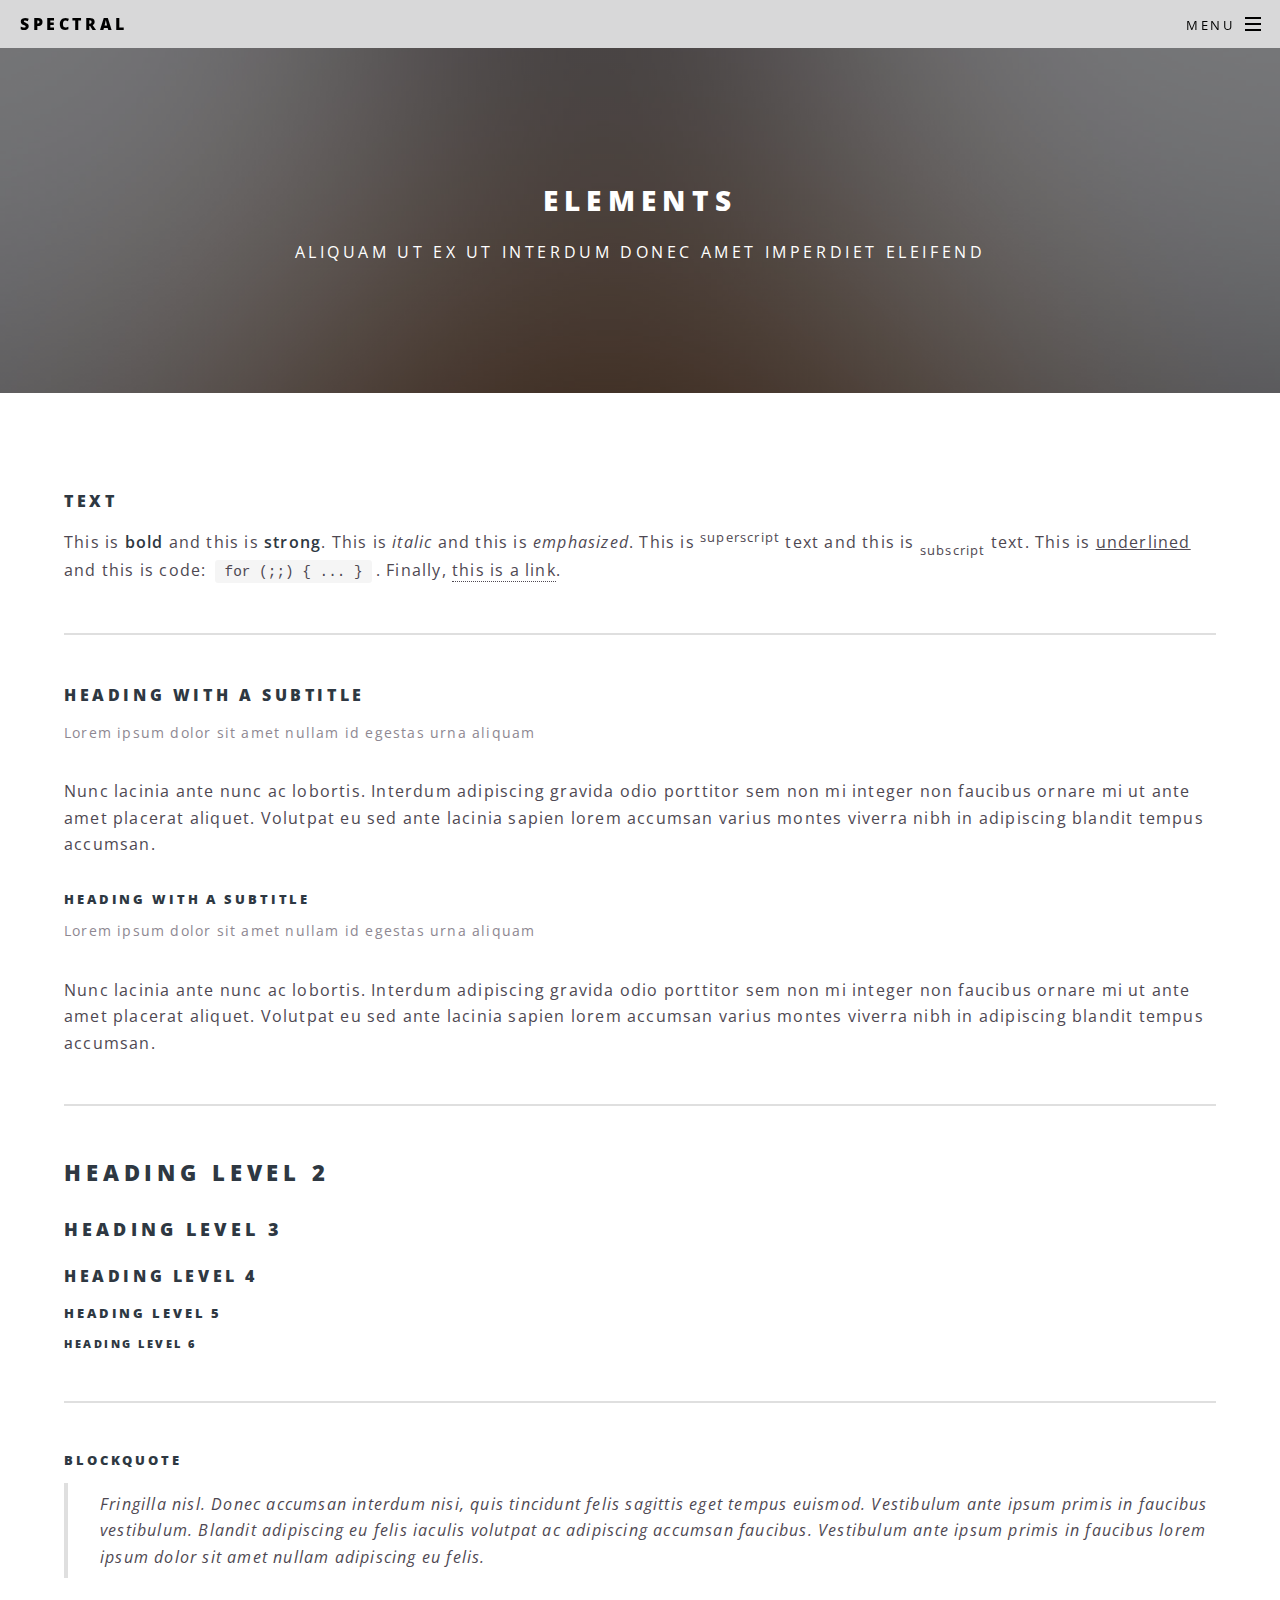
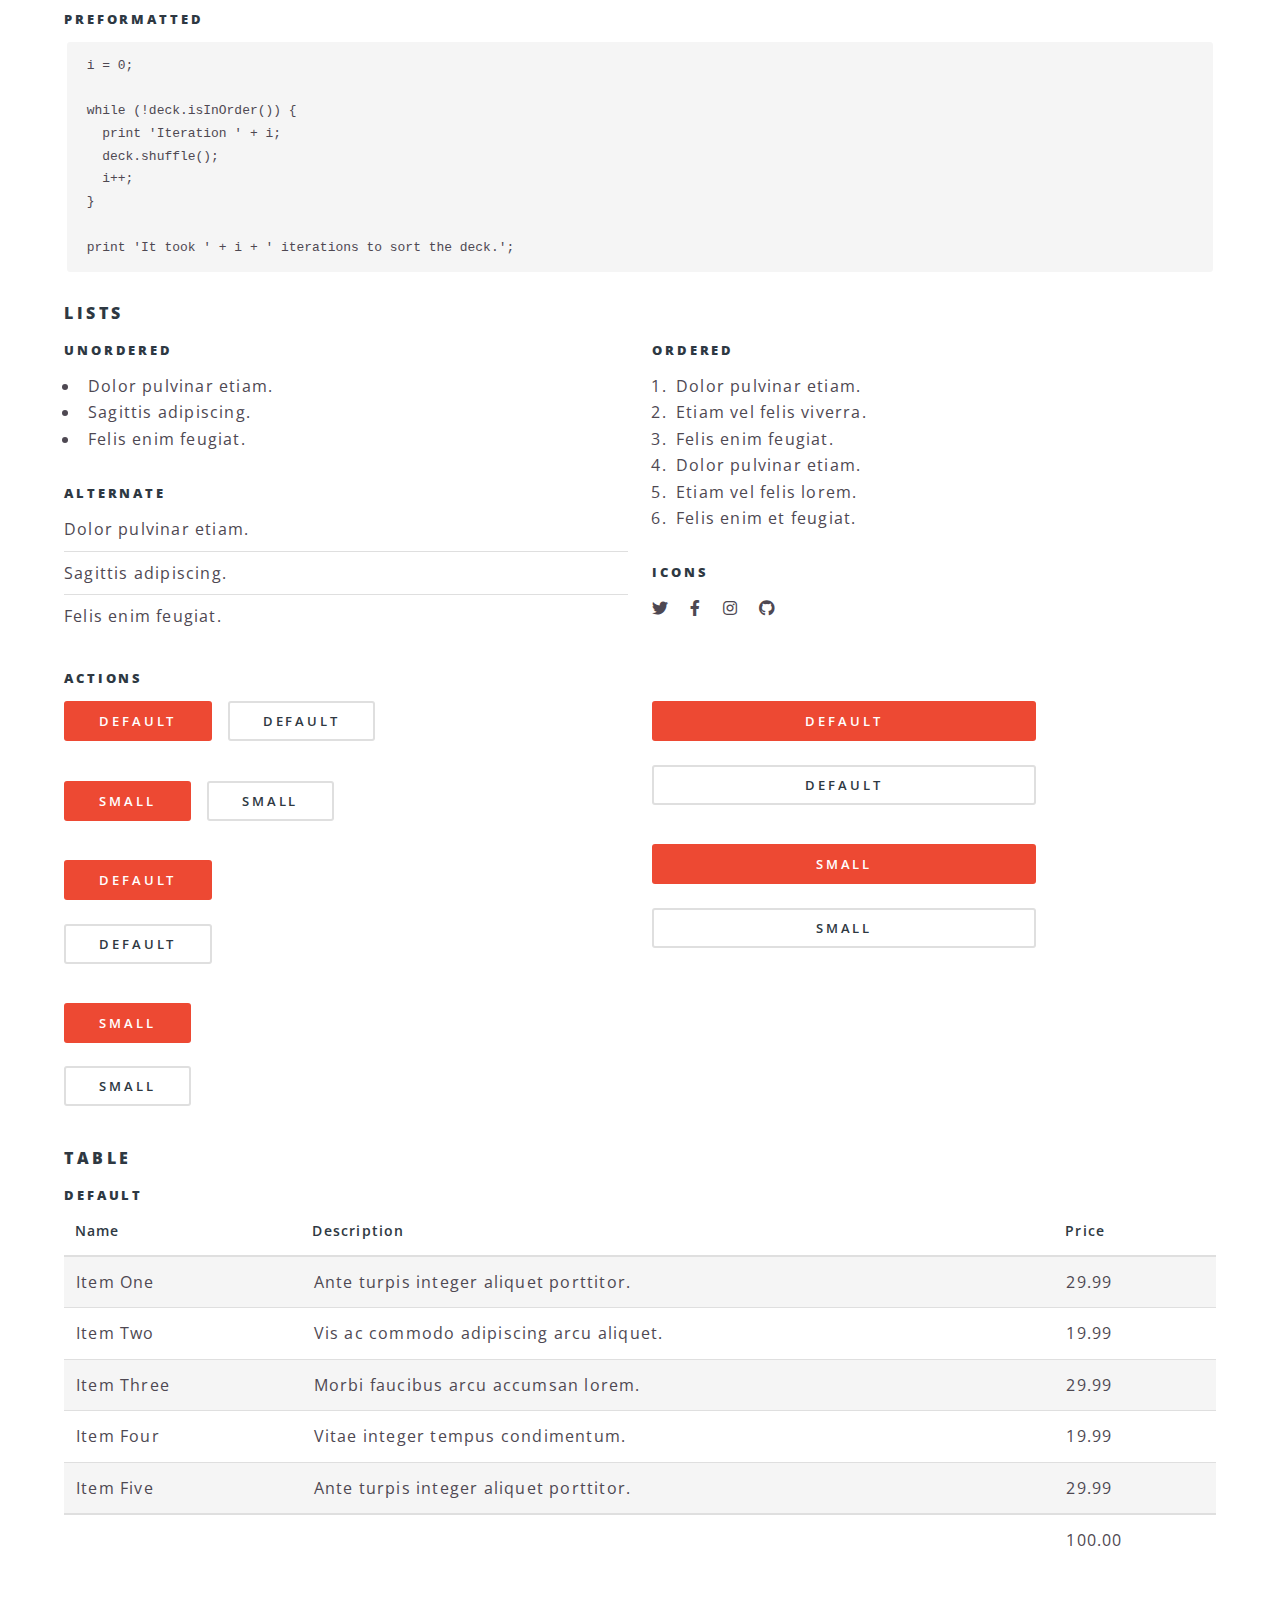
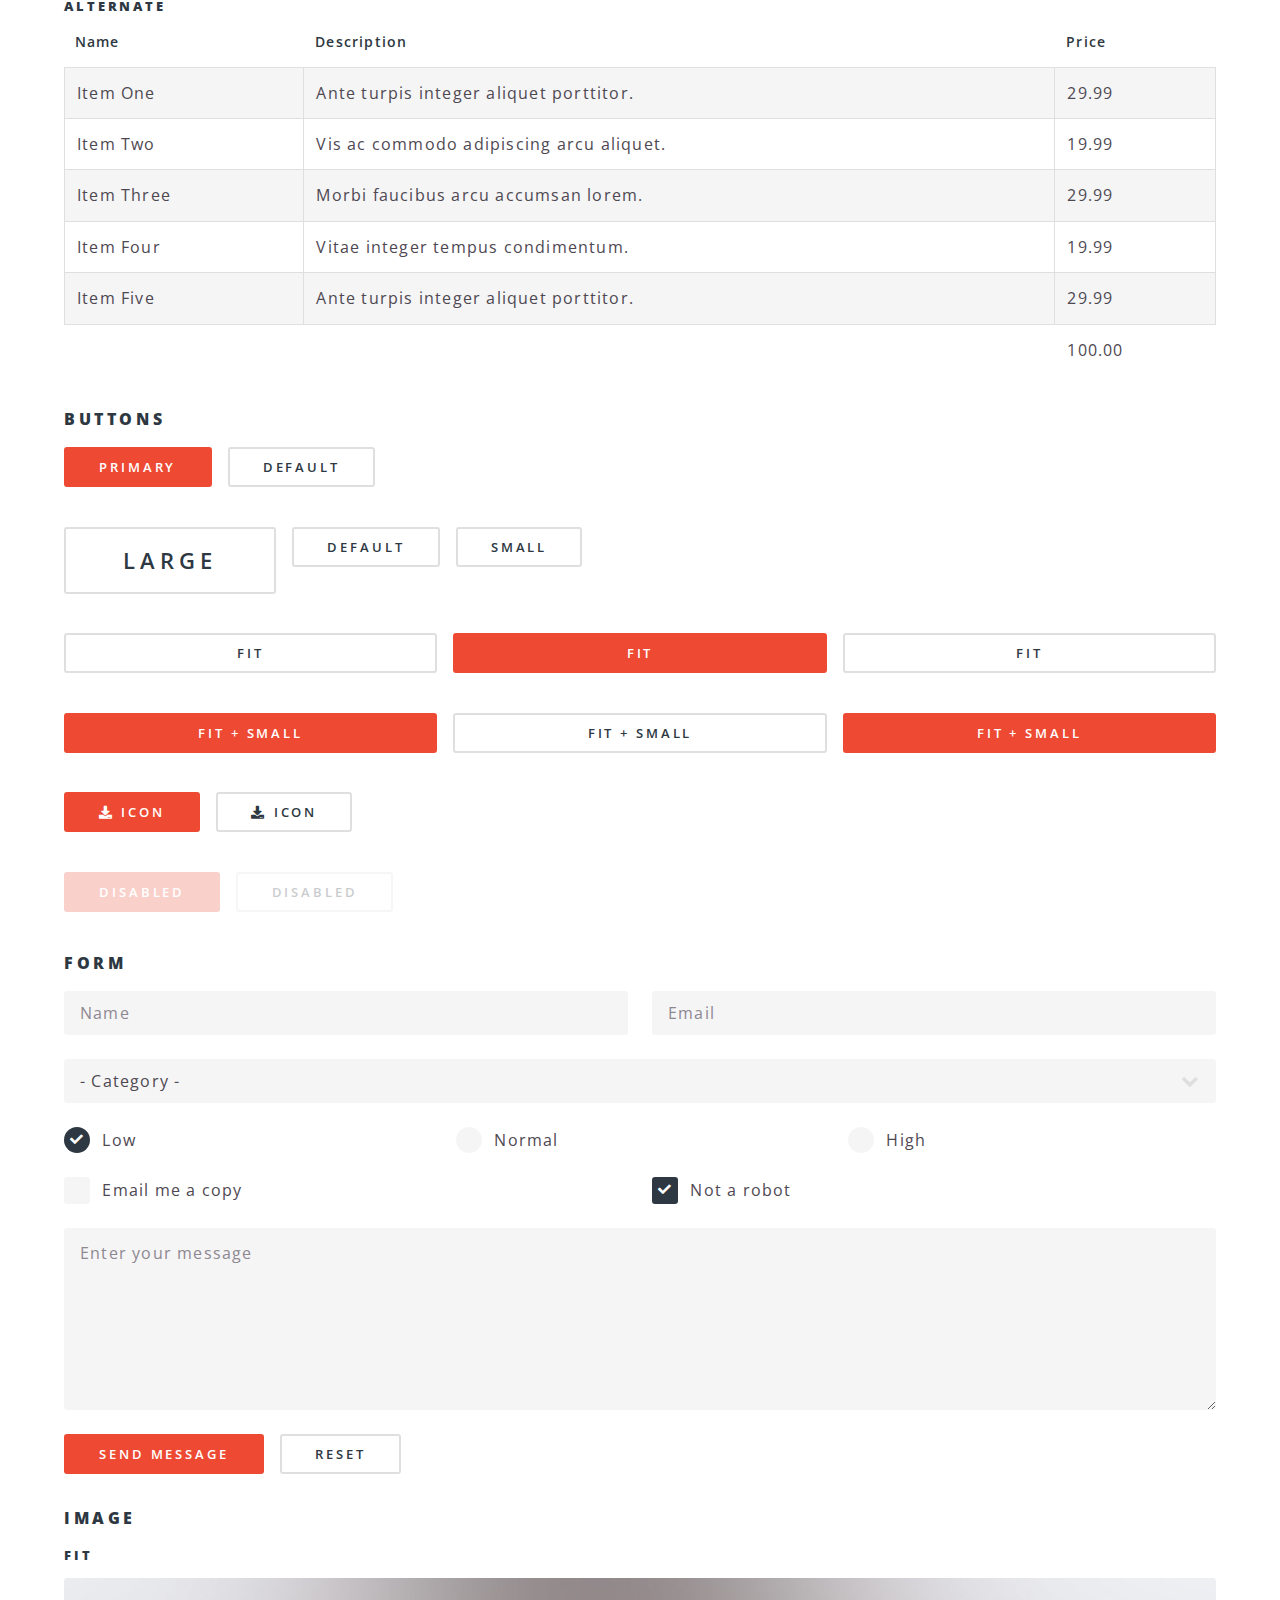
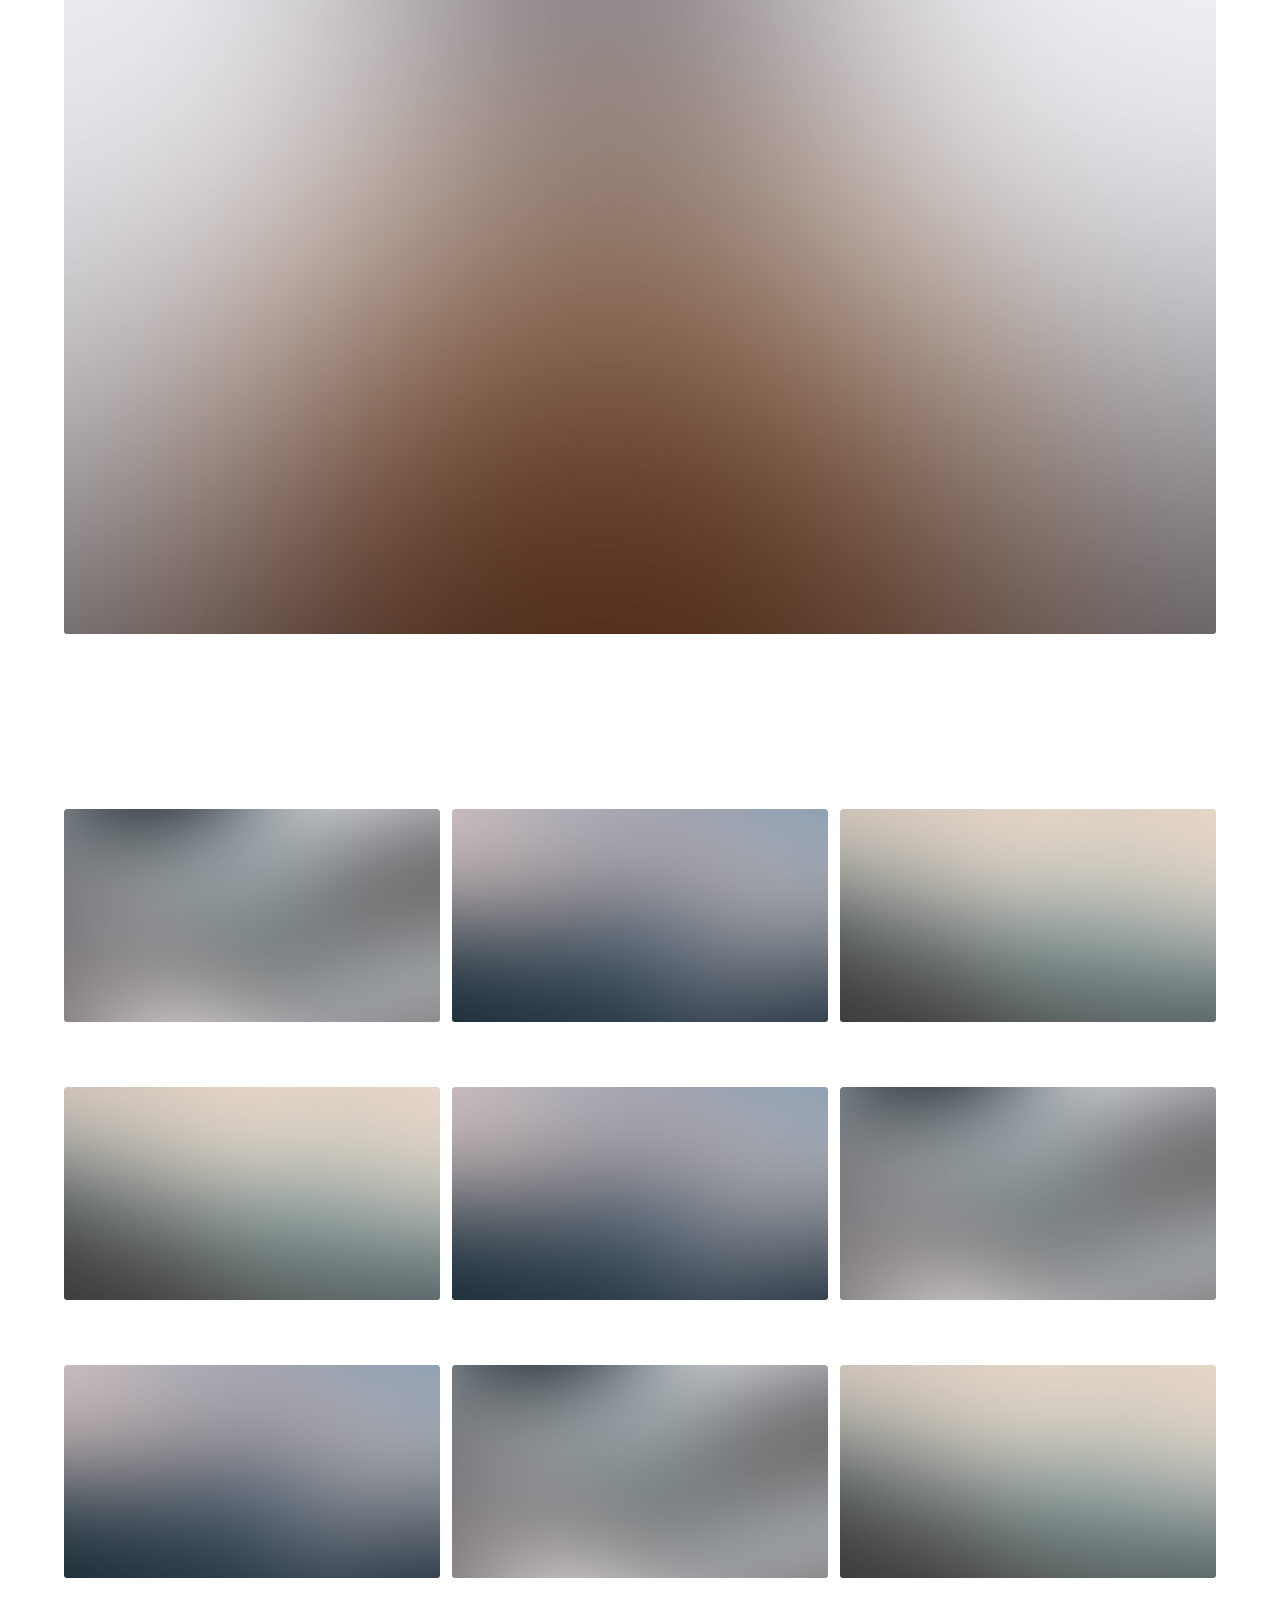
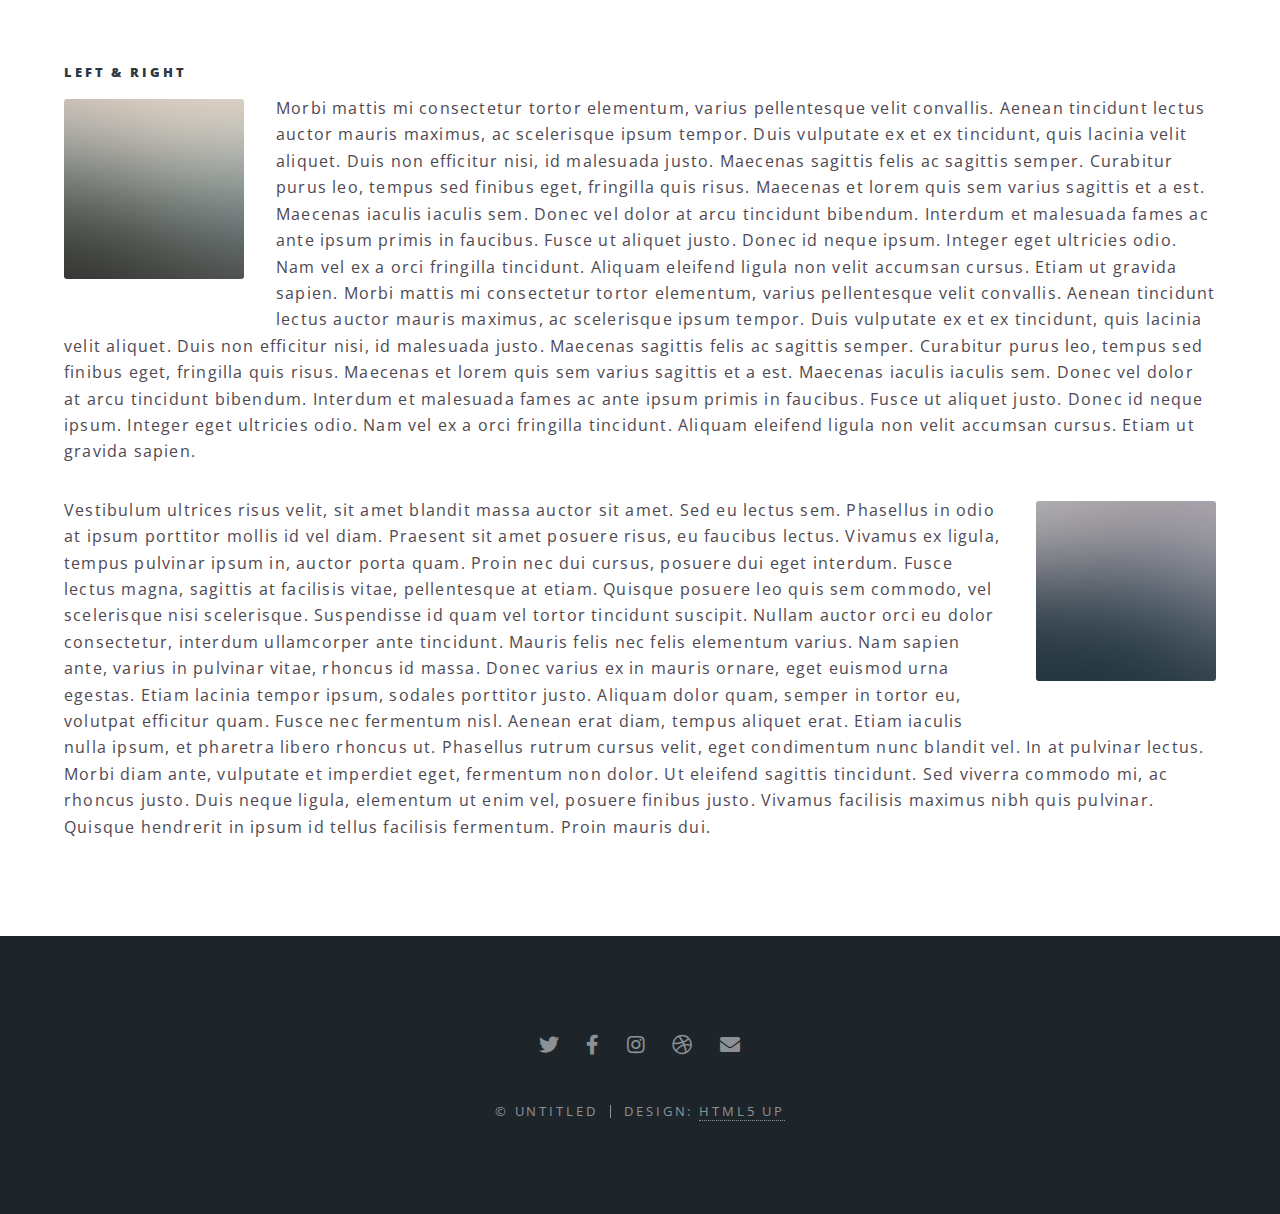
<file: html5up-spectral/elements.html>
<!DOCTYPE HTML>
<!--
	Spectral by HTML5 UP
	html5up.net | @ajlkn
	Free for personal and commercial use under the CCA 3.0 license (html5up.net/license)
-->
<html>
	<head>
		<title>Elements - Spectral by HTML5 UP</title>
		<meta charset="utf-8" />
		<meta name="viewport" content="width=device-width, initial-scale=1, user-scalable=no" />
		<link rel="stylesheet" href="assets/css/main.css" />
		<noscript><link rel="stylesheet" href="assets/css/noscript.css" /></noscript>
	</head>
	<body class="is-preload">

		<!-- Page Wrapper -->
			<div id="page-wrapper">

				<!-- Header -->
					<header id="header">
						<h1><a href="index.html">Spectral</a></h1>
						<nav id="nav">
							<ul>
								<li class="special">
									<a href="#menu" class="menuToggle"><span>Menu</span></a>
									<div id="menu">
										<ul>
											<li><a href="index.html">Home</a></li>
											<li><a href="generic.html">Generic</a></li>
											<li><a href="elements.html">Elements</a></li>
											<li><a href="#">Sign Up</a></li>
											<li><a href="#">Log In</a></li>
										</ul>
									</div>
								</li>
							</ul>
						</nav>
					</header>

				<!-- Main -->
					<article id="main">
						<header>
							<h2>Elements</h2>
							<p>Aliquam ut ex ut interdum donec amet imperdiet eleifend</p>
						</header>
						<section class="wrapper style5">
							<div class="inner">

								<section>
									<h4>Text</h4>
									<p>This is <b>bold</b> and this is <strong>strong</strong>. This is <i>italic</i> and this is <em>emphasized</em>.
									This is <sup>superscript</sup> text and this is <sub>subscript</sub> text.
									This is <u>underlined</u> and this is code: <code>for (;;) { ... }</code>. Finally, <a href="#">this is a link</a>.</p>
									<hr />
									<header>
										<h4>Heading with a Subtitle</h4>
										<p>Lorem ipsum dolor sit amet nullam id egestas urna aliquam</p>
									</header>
									<p>Nunc lacinia ante nunc ac lobortis. Interdum adipiscing gravida odio porttitor sem non mi integer non faucibus ornare mi ut ante amet placerat aliquet. Volutpat eu sed ante lacinia sapien lorem accumsan varius montes viverra nibh in adipiscing blandit tempus accumsan.</p>
									<header>
										<h5>Heading with a Subtitle</h5>
										<p>Lorem ipsum dolor sit amet nullam id egestas urna aliquam</p>
									</header>
									<p>Nunc lacinia ante nunc ac lobortis. Interdum adipiscing gravida odio porttitor sem non mi integer non faucibus ornare mi ut ante amet placerat aliquet. Volutpat eu sed ante lacinia sapien lorem accumsan varius montes viverra nibh in adipiscing blandit tempus accumsan.</p>
									<hr />
									<h2>Heading Level 2</h2>
									<h3>Heading Level 3</h3>
									<h4>Heading Level 4</h4>
									<h5>Heading Level 5</h5>
									<h6>Heading Level 6</h6>
									<hr />
									<h5>Blockquote</h5>
									<blockquote>Fringilla nisl. Donec accumsan interdum nisi, quis tincidunt felis sagittis eget tempus euismod. Vestibulum ante ipsum primis in faucibus vestibulum. Blandit adipiscing eu felis iaculis volutpat ac adipiscing accumsan faucibus. Vestibulum ante ipsum primis in faucibus lorem ipsum dolor sit amet nullam adipiscing eu felis.</blockquote>
									<h5>Preformatted</h5>
									<pre><code>i = 0;

while (!deck.isInOrder()) {
  print 'Iteration ' + i;
  deck.shuffle();
  i++;
}

print 'It took ' + i + ' iterations to sort the deck.';</code></pre>
								</section>

								<section>
									<h4>Lists</h4>
									<div class="row">
										<div class="col-6 col-12-medium">
											<h5>Unordered</h5>
											<ul>
												<li>Dolor pulvinar etiam.</li>
												<li>Sagittis adipiscing.</li>
												<li>Felis enim feugiat.</li>
											</ul>
											<h5>Alternate</h5>
											<ul class="alt">
												<li>Dolor pulvinar etiam.</li>
												<li>Sagittis adipiscing.</li>
												<li>Felis enim feugiat.</li>
											</ul>
										</div>
										<div class="col-6 col-12-medium">
											<h5>Ordered</h5>
											<ol>
												<li>Dolor pulvinar etiam.</li>
												<li>Etiam vel felis viverra.</li>
												<li>Felis enim feugiat.</li>
												<li>Dolor pulvinar etiam.</li>
												<li>Etiam vel felis lorem.</li>
												<li>Felis enim et feugiat.</li>
											</ol>
											<h5>Icons</h5>
											<ul class="icons">
												<li><a href="#" class="icon brands fa-twitter"><span class="label">Twitter</span></a></li>
												<li><a href="#" class="icon brands fa-facebook-f"><span class="label">Facebook</span></a></li>
												<li><a href="#" class="icon brands fa-instagram"><span class="label">Instagram</span></a></li>
												<li><a href="#" class="icon brands fa-github"><span class="label">Github</span></a></li>
											</ul>
										</div>
									</div>
									<h5>Actions</h5>
									<div class="row">
										<div class="col-6 col-12-medium">
											<ul class="actions">
												<li><a href="#" class="button primary">Default</a></li>
												<li><a href="#" class="button">Default</a></li>
											</ul>
											<ul class="actions small">
												<li><a href="#" class="button primary small">Small</a></li>
												<li><a href="#" class="button small">Small</a></li>
											</ul>
											<ul class="actions stacked">
												<li><a href="#" class="button primary">Default</a></li>
												<li><a href="#" class="button">Default</a></li>
											</ul>
											<ul class="actions stacked">
												<li><a href="#" class="button primary small">Small</a></li>
												<li><a href="#" class="button small">Small</a></li>
											</ul>
										</div>
										<div class="col-6 col-12-medium">
											<ul class="actions stacked">
												<li><a href="#" class="button primary fit">Default</a></li>
												<li><a href="#" class="button fit">Default</a></li>
											</ul>
											<ul class="actions stacked">
												<li><a href="#" class="button primary small fit">Small</a></li>
												<li><a href="#" class="button small fit">Small</a></li>
											</ul>
										</div>
									</div>
								</section>

								<section>
									<h4>Table</h4>
									<h5>Default</h5>
									<div class="table-wrapper">
										<table>
											<thead>
												<tr>
													<th>Name</th>
													<th>Description</th>
													<th>Price</th>
												</tr>
											</thead>
											<tbody>
												<tr>
													<td>Item One</td>
													<td>Ante turpis integer aliquet porttitor.</td>
													<td>29.99</td>
												</tr>
												<tr>
													<td>Item Two</td>
													<td>Vis ac commodo adipiscing arcu aliquet.</td>
													<td>19.99</td>
												</tr>
												<tr>
													<td>Item Three</td>
													<td> Morbi faucibus arcu accumsan lorem.</td>
													<td>29.99</td>
												</tr>
												<tr>
													<td>Item Four</td>
													<td>Vitae integer tempus condimentum.</td>
													<td>19.99</td>
												</tr>
												<tr>
													<td>Item Five</td>
													<td>Ante turpis integer aliquet porttitor.</td>
													<td>29.99</td>
												</tr>
											</tbody>
											<tfoot>
												<tr>
													<td colspan="2"></td>
													<td>100.00</td>
												</tr>
											</tfoot>
										</table>
									</div>

									<h5>Alternate</h5>
									<div class="table-wrapper">
										<table class="alt">
											<thead>
												<tr>
													<th>Name</th>
													<th>Description</th>
													<th>Price</th>
												</tr>
											</thead>
											<tbody>
												<tr>
													<td>Item One</td>
													<td>Ante turpis integer aliquet porttitor.</td>
													<td>29.99</td>
												</tr>
												<tr>
													<td>Item Two</td>
													<td>Vis ac commodo adipiscing arcu aliquet.</td>
													<td>19.99</td>
												</tr>
												<tr>
													<td>Item Three</td>
													<td> Morbi faucibus arcu accumsan lorem.</td>
													<td>29.99</td>
												</tr>
												<tr>
													<td>Item Four</td>
													<td>Vitae integer tempus condimentum.</td>
													<td>19.99</td>
												</tr>
												<tr>
													<td>Item Five</td>
													<td>Ante turpis integer aliquet porttitor.</td>
													<td>29.99</td>
												</tr>
											</tbody>
											<tfoot>
												<tr>
													<td colspan="2"></td>
													<td>100.00</td>
												</tr>
											</tfoot>
										</table>
									</div>
								</section>

								<section>
									<h4>Buttons</h4>
									<ul class="actions">
										<li><a href="#" class="button primary">Primary</a></li>
										<li><a href="#" class="button">Default</a></li>
									</ul>
									<ul class="actions">
										<li><a href="#" class="button large">Large</a></li>
										<li><a href="#" class="button">Default</a></li>
										<li><a href="#" class="button small">Small</a></li>
									</ul>
									<ul class="actions fit">
										<li><a href="#" class="button fit">Fit</a></li>
										<li><a href="#" class="button primary fit">Fit</a></li>
										<li><a href="#" class="button fit">Fit</a></li>
									</ul>
									<ul class="actions fit small">
										<li><a href="#" class="button primary fit small">Fit + Small</a></li>
										<li><a href="#" class="button fit small">Fit + Small</a></li>
										<li><a href="#" class="button primary fit small">Fit + Small</a></li>
									</ul>
									<ul class="actions">
										<li><a href="#" class="button primary icon solid fa-download">Icon</a></li>
										<li><a href="#" class="button icon solid fa-download">Icon</a></li>
									</ul>
									<ul class="actions">
										<li><span class="button primary disabled">Disabled</span></li>
										<li><span class="button disabled">Disabled</span></li>
									</ul>
								</section>

								<section>
									<h4>Form</h4>
									<form method="post" action="#">
										<div class="row gtr-uniform">
											<div class="col-6 col-12-xsmall">
												<input type="text" name="demo-name" id="demo-name" value="" placeholder="Name" />
											</div>
											<div class="col-6 col-12-xsmall">
												<input type="email" name="demo-email" id="demo-email" value="" placeholder="Email" />
											</div>
											<div class="col-12">
												<select name="demo-category" id="demo-category">
													<option value="">- Category -</option>
													<option value="1">Manufacturing</option>
													<option value="1">Shipping</option>
													<option value="1">Administration</option>
													<option value="1">Human Resources</option>
												</select>
											</div>
											<div class="col-4 col-12-small">
												<input type="radio" id="demo-priority-low" name="demo-priority" checked>
												<label for="demo-priority-low">Low</label>
											</div>
											<div class="col-4 col-12-small">
												<input type="radio" id="demo-priority-normal" name="demo-priority">
												<label for="demo-priority-normal">Normal</label>
											</div>
											<div class="col-4 col-12-small">
												<input type="radio" id="demo-priority-high" name="demo-priority">
												<label for="demo-priority-high">High</label>
											</div>
											<div class="col-6 col-12-small">
												<input type="checkbox" id="demo-copy" name="demo-copy">
												<label for="demo-copy">Email me a copy</label>
											</div>
											<div class="col-6 col-12-small">
												<input type="checkbox" id="demo-human" name="demo-human" checked>
												<label for="demo-human">Not a robot</label>
											</div>
											<div class="col-12">
												<textarea name="demo-message" id="demo-message" placeholder="Enter your message" rows="6"></textarea>
											</div>
											<div class="col-12">
												<ul class="actions">
													<li><input type="submit" value="Send Message" class="primary" /></li>
													<li><input type="reset" value="Reset" /></li>
												</ul>
											</div>
										</div>
									</form>
								</section>

								<section>
									<h4>Image</h4>
									<h5>Fit</h5>
									<div class="box alt">
										<div class="row gtr-50 gtr-uniform">
											<div class="col-12"><span class="image fit"><img src="images/banner.jpg" alt="" /></span></div>
											<div class="col-4"><span class="image fit"><img src="images/pic01.jpg" alt="" /></span></div>
											<div class="col-4"><span class="image fit"><img src="images/pic02.jpg" alt="" /></span></div>
											<div class="col-4"><span class="image fit"><img src="images/pic03.jpg" alt="" /></span></div>
											<div class="col-4"><span class="image fit"><img src="images/pic03.jpg" alt="" /></span></div>
											<div class="col-4"><span class="image fit"><img src="images/pic02.jpg" alt="" /></span></div>
											<div class="col-4"><span class="image fit"><img src="images/pic01.jpg" alt="" /></span></div>
											<div class="col-4"><span class="image fit"><img src="images/pic02.jpg" alt="" /></span></div>
											<div class="col-4"><span class="image fit"><img src="images/pic01.jpg" alt="" /></span></div>
											<div class="col-4"><span class="image fit"><img src="images/pic03.jpg" alt="" /></span></div>
										</div>
									</div>
									<h5>Left &amp; Right</h5>
									<p><span class="image left"><img src="images/pic04.jpg" alt="" /></span>Morbi mattis mi consectetur tortor elementum, varius pellentesque velit convallis. Aenean tincidunt lectus auctor mauris maximus, ac scelerisque ipsum tempor. Duis vulputate ex et ex tincidunt, quis lacinia velit aliquet. Duis non efficitur nisi, id malesuada justo. Maecenas sagittis felis ac sagittis semper. Curabitur purus leo, tempus sed finibus eget, fringilla quis risus. Maecenas et lorem quis sem varius sagittis et a est. Maecenas iaculis iaculis sem. Donec vel dolor at arcu tincidunt bibendum. Interdum et malesuada fames ac ante ipsum primis in faucibus. Fusce ut aliquet justo. Donec id neque ipsum. Integer eget ultricies odio. Nam vel ex a orci fringilla tincidunt. Aliquam eleifend ligula non velit accumsan cursus. Etiam ut gravida sapien. Morbi mattis mi consectetur tortor elementum, varius pellentesque velit convallis. Aenean tincidunt lectus auctor mauris maximus, ac scelerisque ipsum tempor. Duis vulputate ex et ex tincidunt, quis lacinia velit aliquet. Duis non efficitur nisi, id malesuada justo. Maecenas sagittis felis ac sagittis semper. Curabitur purus leo, tempus sed finibus eget, fringilla quis risus. Maecenas et lorem quis sem varius sagittis et a est. Maecenas iaculis iaculis sem. Donec vel dolor at arcu tincidunt bibendum. Interdum et malesuada fames ac ante ipsum primis in faucibus. Fusce ut aliquet justo. Donec id neque ipsum. Integer eget ultricies odio. Nam vel ex a orci fringilla tincidunt. Aliquam eleifend ligula non velit accumsan cursus. Etiam ut gravida sapien.</p>
									<p><span class="image right"><img src="images/pic05.jpg" alt="" /></span>Vestibulum ultrices risus velit, sit amet blandit massa auctor sit amet. Sed eu lectus sem. Phasellus in odio at ipsum porttitor mollis id vel diam. Praesent sit amet posuere risus, eu faucibus lectus. Vivamus ex ligula, tempus pulvinar ipsum in, auctor porta quam. Proin nec dui cursus, posuere dui eget interdum. Fusce lectus magna, sagittis at facilisis vitae, pellentesque at etiam. Quisque posuere leo quis sem commodo, vel scelerisque nisi scelerisque. Suspendisse id quam vel tortor tincidunt suscipit. Nullam auctor orci eu dolor consectetur, interdum ullamcorper ante tincidunt. Mauris felis nec felis elementum varius. Nam sapien ante, varius in pulvinar vitae, rhoncus id massa. Donec varius ex in mauris ornare, eget euismod urna egestas. Etiam lacinia tempor ipsum, sodales porttitor justo. Aliquam dolor quam, semper in tortor eu, volutpat efficitur quam. Fusce nec fermentum nisl. Aenean erat diam, tempus aliquet erat. Etiam iaculis nulla ipsum, et pharetra libero rhoncus ut. Phasellus rutrum cursus velit, eget condimentum nunc blandit vel. In at pulvinar lectus. Morbi diam ante, vulputate et imperdiet eget, fermentum non dolor. Ut eleifend sagittis tincidunt. Sed viverra commodo mi, ac rhoncus justo. Duis neque ligula, elementum ut enim vel, posuere finibus justo. Vivamus facilisis maximus nibh quis pulvinar. Quisque hendrerit in ipsum id tellus facilisis fermentum. Proin mauris dui.</p>
								</section>

							</div>
						</section>
					</article>

				<!-- Footer -->
					<footer id="footer">
						<ul class="icons">
							<li><a href="#" class="icon brands fa-twitter"><span class="label">Twitter</span></a></li>
							<li><a href="#" class="icon brands fa-facebook-f"><span class="label">Facebook</span></a></li>
							<li><a href="#" class="icon brands fa-instagram"><span class="label">Instagram</span></a></li>
							<li><a href="#" class="icon brands fa-dribbble"><span class="label">Dribbble</span></a></li>
							<li><a href="#" class="icon solid fa-envelope"><span class="label">Email</span></a></li>
						</ul>
						<ul class="copyright">
							<li>&copy; Untitled</li><li>Design: <a href="http://html5up.net">HTML5 UP</a></li>
						</ul>
					</footer>

			</div>

		<!-- Scripts -->
			<script src="assets/js/jquery.min.js"></script>
			<script src="assets/js/jquery.scrollex.min.js"></script>
			<script src="assets/js/jquery.scrolly.min.js"></script>
			<script src="assets/js/browser.min.js"></script>
			<script src="assets/js/breakpoints.min.js"></script>
			<script src="assets/js/util.js"></script>
			<script src="assets/js/main.js"></script>

	</body>
</html>
</file>
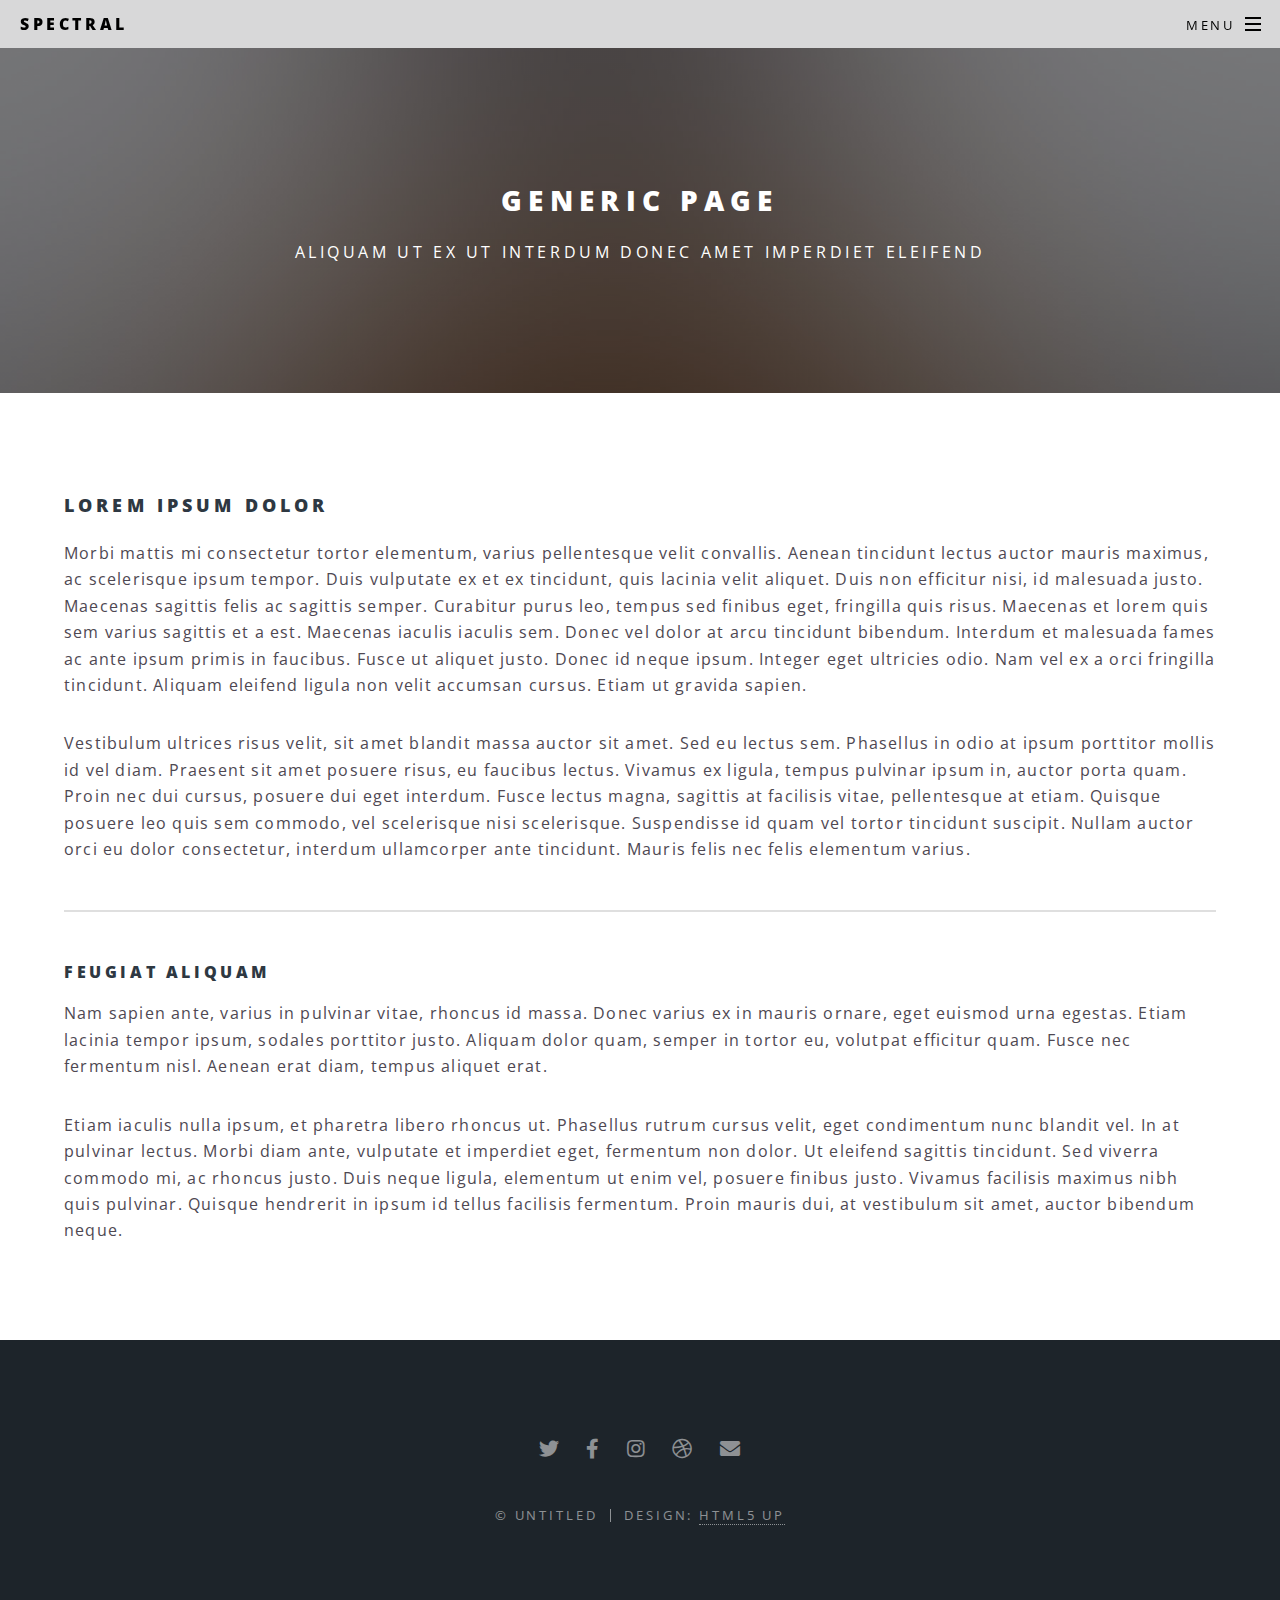
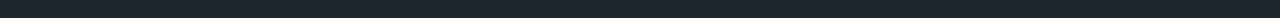
<file: html5up-spectral/generic.html>
<!DOCTYPE HTML>
<!--
	Spectral by HTML5 UP
	html5up.net | @ajlkn
	Free for personal and commercial use under the CCA 3.0 license (html5up.net/license)
-->
<html>
	<head>
		<title>Generic - Spectral by HTML5 UP</title>
		<meta charset="utf-8" />
		<meta name="viewport" content="width=device-width, initial-scale=1, user-scalable=no" />
		<link rel="stylesheet" href="assets/css/main.css" />
		<noscript><link rel="stylesheet" href="assets/css/noscript.css" /></noscript>
	</head>
	<body class="is-preload">

		<!-- Page Wrapper -->
			<div id="page-wrapper">

				<!-- Header -->
					<header id="header">
						<h1><a href="index.html">Spectral</a></h1>
						<nav id="nav">
							<ul>
								<li class="special">
									<a href="#menu" class="menuToggle"><span>Menu</span></a>
									<div id="menu">
										<ul>
											<li><a href="index.html">Home</a></li>
											<li><a href="generic.html">Generic</a></li>
											<li><a href="elements.html">Elements</a></li>
											<li><a href="#">Sign Up</a></li>
											<li><a href="#">Log In</a></li>
										</ul>
									</div>
								</li>
							</ul>
						</nav>
					</header>

				<!-- Main -->
					<article id="main">
						<header>
							<h2>Generic Page</h2>
							<p>Aliquam ut ex ut interdum donec amet imperdiet eleifend</p>
						</header>
						<section class="wrapper style5">
							<div class="inner">

								<h3>Lorem ipsum dolor</h3>
								<p>Morbi mattis mi consectetur tortor elementum, varius pellentesque velit convallis. Aenean tincidunt lectus auctor mauris maximus, ac scelerisque ipsum tempor. Duis vulputate ex et ex tincidunt, quis lacinia velit aliquet. Duis non efficitur nisi, id malesuada justo. Maecenas sagittis felis ac sagittis semper. Curabitur purus leo, tempus sed finibus eget, fringilla quis risus. Maecenas et lorem quis sem varius sagittis et a est. Maecenas iaculis iaculis sem. Donec vel dolor at arcu tincidunt bibendum. Interdum et malesuada fames ac ante ipsum primis in faucibus. Fusce ut aliquet justo. Donec id neque ipsum. Integer eget ultricies odio. Nam vel ex a orci fringilla tincidunt. Aliquam eleifend ligula non velit accumsan cursus. Etiam ut gravida sapien.</p>

								<p>Vestibulum ultrices risus velit, sit amet blandit massa auctor sit amet. Sed eu lectus sem. Phasellus in odio at ipsum porttitor mollis id vel diam. Praesent sit amet posuere risus, eu faucibus lectus. Vivamus ex ligula, tempus pulvinar ipsum in, auctor porta quam. Proin nec dui cursus, posuere dui eget interdum. Fusce lectus magna, sagittis at facilisis vitae, pellentesque at etiam. Quisque posuere leo quis sem commodo, vel scelerisque nisi scelerisque. Suspendisse id quam vel tortor tincidunt suscipit. Nullam auctor orci eu dolor consectetur, interdum ullamcorper ante tincidunt. Mauris felis nec felis elementum varius.</p>

								<hr />

								<h4>Feugiat aliquam</h4>
								<p>Nam sapien ante, varius in pulvinar vitae, rhoncus id massa. Donec varius ex in mauris ornare, eget euismod urna egestas. Etiam lacinia tempor ipsum, sodales porttitor justo. Aliquam dolor quam, semper in tortor eu, volutpat efficitur quam. Fusce nec fermentum nisl. Aenean erat diam, tempus aliquet erat.</p>

								<p>Etiam iaculis nulla ipsum, et pharetra libero rhoncus ut. Phasellus rutrum cursus velit, eget condimentum nunc blandit vel. In at pulvinar lectus. Morbi diam ante, vulputate et imperdiet eget, fermentum non dolor. Ut eleifend sagittis tincidunt. Sed viverra commodo mi, ac rhoncus justo. Duis neque ligula, elementum ut enim vel, posuere finibus justo. Vivamus facilisis maximus nibh quis pulvinar. Quisque hendrerit in ipsum id tellus facilisis fermentum. Proin mauris dui, at vestibulum sit amet, auctor bibendum neque.</p>

							</div>
						</section>
					</article>

				<!-- Footer -->
					<footer id="footer">
						<ul class="icons">
							<li><a href="#" class="icon brands fa-twitter"><span class="label">Twitter</span></a></li>
							<li><a href="#" class="icon brands fa-facebook-f"><span class="label">Facebook</span></a></li>
							<li><a href="#" class="icon brands fa-instagram"><span class="label">Instagram</span></a></li>
							<li><a href="#" class="icon brands fa-dribbble"><span class="label">Dribbble</span></a></li>
							<li><a href="#" class="icon solid fa-envelope"><span class="label">Email</span></a></li>
						</ul>
						<ul class="copyright">
							<li>&copy; Untitled</li><li>Design: <a href="http://html5up.net">HTML5 UP</a></li>
						</ul>
					</footer>

			</div>

		<!-- Scripts -->
			<script src="assets/js/jquery.min.js"></script>
			<script src="assets/js/jquery.scrollex.min.js"></script>
			<script src="assets/js/jquery.scrolly.min.js"></script>
			<script src="assets/js/browser.min.js"></script>
			<script src="assets/js/breakpoints.min.js"></script>
			<script src="assets/js/util.js"></script>
			<script src="assets/js/main.js"></script>

	</body>
</html>
</file>
<file: html5up-spectral/assets/css/noscript.css>
/*
	Spectral by HTML5 UP
	html5up.net | @ajlkn
	Free for personal and commercial use under the CCA 3.0 license (html5up.net/license)
*/

/* Banner */

	body.is-preload #banner h2 {
		-moz-transform: none;
		-webkit-transform: none;
		-ms-transform: none;
		transform: none;
		opacity: 1;
	}

		body.is-preload #banner h2:before, body.is-preload #banner h2:after {
			width: 100%;
		}

	body.is-preload #banner .more {
		-moz-transform: none;
		-webkit-transform: none;
		-ms-transform: none;
		transform: none;
		opacity: 1;
	}

	body.is-preload #banner:after {
		opacity: 0;
	}
</file>
<file: html5up-spectral/assets/css/main.css>
@import url(fontawesome-all.min.css);
@import url("https://fonts.googleapis.com/css?family=Open+Sans:400,400italic,600,600italic,800,800italic");

/*
	Spectral by HTML5 UP
	html5up.net | @ajlkn
	Free for personal and commercial use under the CCA 3.0 license (html5up.net/license)
*/

html, body, div, span, applet, object,
iframe, h1, h2, h3, h4, h5, h6, p, blockquote,
pre, a, abbr, acronym, address, big, cite,
code, del, dfn, em, img, ins, kbd, q, s, samp,
small, strike, strong, sub, sup, tt, var, b,
u, i, center, dl, dt, dd, ol, ul, li, fieldset,
form, label, legend, table, caption, tbody,
tfoot, thead, tr, th, td, article, aside,
canvas, details, embed, figure, figcaption,
footer, header, hgroup, menu, nav, output, ruby,
section, summary, time, mark, audio, video {
	margin: 0;
	padding: 0;
	border: 0;
	font-size: 100%;
	font: inherit;
	vertical-align: baseline;}

article, aside, details, figcaption, figure,
footer, header, hgroup, menu, nav, section {
	display: block;}

body {
	line-height: 1;
}

ol, ul {
	list-style: none;
}

blockquote, q {
	quotes: none;
}

	blockquote:before, blockquote:after, q:before, q:after {
		content: '';
		content: none;
	}

table {
	border-collapse: collapse;
	border-spacing: 0;
}

body {
	-webkit-text-size-adjust: none;
}

mark {
	background-color: transparent;
	color: inherit;
}

input::-moz-focus-inner {
	border: 0;
	padding: 0;
}

input, select, textarea {
	-moz-appearance: none;
	-webkit-appearance: none;
	-ms-appearance: none;
	appearance: none;
}

/* Basic */

	@-ms-viewport {
		width: device-width;
	}

	html {
		box-sizing: border-box;
	}

	*, *:before, *:after {
		box-sizing: inherit;
	}

	body {
		background: #2e3842;
	}

		body.is-preload *, body.is-preload *:before, body.is-preload *:after {
			-moz-animation: none !important;
			-webkit-animation: none !important;
			-ms-animation: none !important;
			animation: none !important;
			-moz-transition: none !important;
			-webkit-transition: none !important;
			-ms-transition: none !important;
			transition: none !important;
		}

	body, input, select, textarea {
		color: #fff;
		font-family: "Open Sans", Helvetica, sans-serif;
		font-size: 15pt;
		font-weight: 400;
		letter-spacing: 0.075em;
		line-height: 1.65em;
	}

		@media screen and (max-width: 1680px) {

			body, input, select, textarea {
				font-size: 13pt;
			}

		}

		@media screen and (max-width: 1280px) {

			body, input, select, textarea {
				font-size: 12pt;
			}

		}

		@media screen and (max-width: 736px) {

			body, input, select, textarea {
				font-size: 11pt;
				letter-spacing: 0.0375em;
			}

		}

	a {
		-moz-transition: color 0.2s ease, border-bottom-color 0.2s ease;
		-webkit-transition: color 0.2s ease, border-bottom-color 0.2s ease;
		-ms-transition: color 0.2s ease, border-bottom-color 0.2s ease;
		transition: color 0.2s ease, border-bottom-color 0.2s ease;
		border-bottom: dotted 1px;
		color: inherit;
		text-decoration: none;
	}

		a:hover {
			border-bottom-color: transparent;
		}

	strong, b {
		color: #fff;
		font-weight: 600;
	}

	em, i {
		font-style: italic;
	}

	p {
		margin: 0 0 2em 0;
	}

	h1, h2, h3, h4, h5, h6 {
		color: #fff;
		font-weight: 800;
		letter-spacing: 0.225em;
		line-height: 1em;
		margin: 0 0 1em 0;
		text-transform: uppercase;
	}

		h1 a, h2 a, h3 a, h4 a, h5 a, h6 a {
			color: inherit;
			text-decoration: none;
		}

	h2 {
		font-size: 1.35em;
		line-height: 1.75em;
	}

		@media screen and (max-width: 736px) {

			h2 {
				font-size: 1.1em;
				line-height: 1.65em;
			}

		}

	h3 {
		font-size: 1.15em;
		line-height: 1.75em;
	}

		@media screen and (max-width: 736px) {

			h3 {
				font-size: 1em;
				line-height: 1.65em;
			}

		}

	h4 {
		font-size: 1em;
		line-height: 1.5em;
	}

	h5 {
		font-size: 0.8em;
		line-height: 1.5em;
	}

	h6 {
		font-size: 0.7em;
		line-height: 1.5em;
	}

	sub {
		font-size: 0.8em;
		position: relative;
		top: 0.5em;
	}

	sup {
		font-size: 0.8em;
		position: relative;
		top: -0.5em;
	}

	hr {
		border: 0;
		border-bottom: solid 2px #fff;
		margin: 3em 0;
	}

		hr.major {
			margin: 4.5em 0;
		}

	blockquote {
		border-left: solid 4px #fff;
		font-style: italic;
		margin: 0 0 2em 0;
		padding: 0.5em 0 0.5em 2em;
	}

	code {
		background: rgba(144, 144, 144, 0.25);
		border-radius: 3px;
		font-family: "Courier New", monospace;
		font-size: 0.9em;
		letter-spacing: 0;
		margin: 0 0.25em;
		padding: 0.25em 0.65em;
	}

	pre {
		-webkit-overflow-scrolling: touch;
		font-family: "Courier New", monospace;
		font-size: 0.9em;
		margin: 0 0 2em 0;
	}

		pre code {
			display: block;
			line-height: 1.75em;
			padding: 1em 1.5em;
			overflow-x: auto;
		}

	.align-left {
		text-align: left;
	}

	.align-center {
		text-align: center;
	}

	.align-right {
		text-align: right;
	}

/* Row */

	.row {
		display: flex;
		flex-wrap: wrap;
		box-sizing: border-box;
		align-items: stretch;
	}

		.row > * {
			box-sizing: border-box;
		}

		.row.gtr-uniform > * > :last-child {
			margin-bottom: 0;
		}

		.row.aln-left {
			justify-content: flex-start;
		}

		.row.aln-center {
			justify-content: center;
		}

		.row.aln-right {
			justify-content: flex-end;
		}

		.row.aln-top {
			align-items: flex-start;
		}

		.row.aln-middle {
			align-items: center;
		}

		.row.aln-bottom {
			align-items: flex-end;
		}

		.row > .imp {
			order: -1;
		}

		.row > .col-1 {
			width: 8.33333%;
		}

		.row > .off-1 {
			margin-left: 8.33333%;
		}

		.row > .col-2 {
			width: 16.66667%;
		}

		.row > .off-2 {
			margin-left: 16.66667%;
		}

		.row > .col-3 {
			width: 25%;
		}

		.row > .off-3 {
			margin-left: 25%;
		}

		.row > .col-4 {
			width: 33.33333%;
		}

		.row > .off-4 {
			margin-left: 33.33333%;
		}

		.row > .col-5 {
			width: 41.66667%;
		}

		.row > .off-5 {
			margin-left: 41.66667%;
		}

		.row > .col-6 {
			width: 50%;
		}

		.row > .off-6 {
			margin-left: 50%;
		}

		.row > .col-7 {
			width: 58.33333%;
		}

		.row > .off-7 {
			margin-left: 58.33333%;
		}

		.row > .col-8 {
			width: 66.66667%;
		}

		.row > .off-8 {
			margin-left: 66.66667%;
		}

		.row > .col-9 {
			width: 75%;
		}

		.row > .off-9 {
			margin-left: 75%;
		}

		.row > .col-10 {
			width: 83.33333%;
		}

		.row > .off-10 {
			margin-left: 83.33333%;
		}

		.row > .col-11 {
			width: 91.66667%;
		}

		.row > .off-11 {
			margin-left: 91.66667%;
		}

		.row > .col-12 {
			width: 100%;
		}

		.row > .off-12 {
			margin-left: 100%;
		}

		.row.gtr-0 {
			margin-top: 0;
			margin-left: 0em;
		}

			.row.gtr-0 > * {
				padding: 0 0 0 0em;
			}

			.row.gtr-0.gtr-uniform {
				margin-top: 0em;
			}

				.row.gtr-0.gtr-uniform > * {
					padding-top: 0em;
				}

		.row.gtr-25 {
			margin-top: 0;
			margin-left: -0.375em;
		}

			.row.gtr-25 > * {
				padding: 0 0 0 0.375em;
			}

			.row.gtr-25.gtr-uniform {
				margin-top: -0.375em;
			}

				.row.gtr-25.gtr-uniform > * {
					padding-top: 0.375em;
				}

		.row.gtr-50 {
			margin-top: 0;
			margin-left: -0.75em;
		}

			.row.gtr-50 > * {
				padding: 0 0 0 0.75em;
			}

			.row.gtr-50.gtr-uniform {
				margin-top: -0.75em;
			}

				.row.gtr-50.gtr-uniform > * {
					padding-top: 0.75em;
				}

		.row {
			margin-top: 0;
			margin-left: -1.5em;
		}

			.row > * {
				padding: 0 0 0 1.5em;
			}

			.row.gtr-uniform {
				margin-top: -1.5em;
			}

				.row.gtr-uniform > * {
					padding-top: 1.5em;
				}

		.row.gtr-150 {
			margin-top: 0;
			margin-left: -2.25em;
		}

			.row.gtr-150 > * {
				padding: 0 0 0 2.25em;
			}

			.row.gtr-150.gtr-uniform {
				margin-top: -2.25em;
			}

				.row.gtr-150.gtr-uniform > * {
					padding-top: 2.25em;
				}

		.row.gtr-200 {
			margin-top: 0;
			margin-left: -3em;
		}

			.row.gtr-200 > * {
				padding: 0 0 0 3em;
			}

			.row.gtr-200.gtr-uniform {
				margin-top: -3em;
			}

				.row.gtr-200.gtr-uniform > * {
					padding-top: 3em;
				}

		@media screen and (max-width: 1680px) {

			.row {
				display: flex;
				flex-wrap: wrap;
				box-sizing: border-box;
				align-items: stretch;
			}

				.row > * {
					box-sizing: border-box;
				}

				.row.gtr-uniform > * > :last-child {
					margin-bottom: 0;
				}

				.row.aln-left {
					justify-content: flex-start;
				}

				.row.aln-center {
					justify-content: center;
				}

				.row.aln-right {
					justify-content: flex-end;
				}

				.row.aln-top {
					align-items: flex-start;
				}

				.row.aln-middle {
					align-items: center;
				}

				.row.aln-bottom {
					align-items: flex-end;
				}

				.row > .imp-xlarge {
					order: -1;
				}

				.row > .col-1-xlarge {
					width: 8.33333%;
				}

				.row > .off-1-xlarge {
					margin-left: 8.33333%;
				}

				.row > .col-2-xlarge {
					width: 16.66667%;
				}

				.row > .off-2-xlarge {
					margin-left: 16.66667%;
				}

				.row > .col-3-xlarge {
					width: 25%;
				}

				.row > .off-3-xlarge {
					margin-left: 25%;
				}

				.row > .col-4-xlarge {
					width: 33.33333%;
				}

				.row > .off-4-xlarge {
					margin-left: 33.33333%;
				}

				.row > .col-5-xlarge {
					width: 41.66667%;
				}

				.row > .off-5-xlarge {
					margin-left: 41.66667%;
				}

				.row > .col-6-xlarge {
					width: 50%;
				}

				.row > .off-6-xlarge {
					margin-left: 50%;
				}

				.row > .col-7-xlarge {
					width: 58.33333%;
				}

				.row > .off-7-xlarge {
					margin-left: 58.33333%;
				}

				.row > .col-8-xlarge {
					width: 66.66667%;
				}

				.row > .off-8-xlarge {
					margin-left: 66.66667%;
				}

				.row > .col-9-xlarge {
					width: 75%;
				}

				.row > .off-9-xlarge {
					margin-left: 75%;
				}

				.row > .col-10-xlarge {
					width: 83.33333%;
				}

				.row > .off-10-xlarge {
					margin-left: 83.33333%;
				}

				.row > .col-11-xlarge {
					width: 91.66667%;
				}

				.row > .off-11-xlarge {
					margin-left: 91.66667%;
				}

				.row > .col-12-xlarge {
					width: 100%;
				}

				.row > .off-12-xlarge {
					margin-left: 100%;
				}

				.row.gtr-0 {
					margin-top: 0;
					margin-left: 0em;
				}

					.row.gtr-0 > * {
						padding: 0 0 0 0em;
					}

					.row.gtr-0.gtr-uniform {
						margin-top: 0em;
					}

						.row.gtr-0.gtr-uniform > * {
							padding-top: 0em;
						}

				.row.gtr-25 {
					margin-top: 0;
					margin-left: -0.375em;
				}

					.row.gtr-25 > * {
						padding: 0 0 0 0.375em;
					}

					.row.gtr-25.gtr-uniform {
						margin-top: -0.375em;
					}

						.row.gtr-25.gtr-uniform > * {
							padding-top: 0.375em;
						}

				.row.gtr-50 {
					margin-top: 0;
					margin-left: -0.75em;
				}

					.row.gtr-50 > * {
						padding: 0 0 0 0.75em;
					}

					.row.gtr-50.gtr-uniform {
						margin-top: -0.75em;
					}

						.row.gtr-50.gtr-uniform > * {
							padding-top: 0.75em;
						}

				.row {
					margin-top: 0;
					margin-left: -1.5em;
				}

					.row > * {
						padding: 0 0 0 1.5em;
					}

					.row.gtr-uniform {
						margin-top: -1.5em;
					}

						.row.gtr-uniform > * {
							padding-top: 1.5em;
						}

				.row.gtr-150 {
					margin-top: 0;
					margin-left: -2.25em;
				}

					.row.gtr-150 > * {
						padding: 0 0 0 2.25em;
					}

					.row.gtr-150.gtr-uniform {
						margin-top: -2.25em;
					}

						.row.gtr-150.gtr-uniform > * {
							padding-top: 2.25em;
						}

				.row.gtr-200 {
					margin-top: 0;
					margin-left: -3em;
				}

					.row.gtr-200 > * {
						padding: 0 0 0 3em;
					}

					.row.gtr-200.gtr-uniform {
						margin-top: -3em;
					}

						.row.gtr-200.gtr-uniform > * {
							padding-top: 3em;
						}

		}

		@media screen and (max-width: 1280px) {

			.row {
				display: flex;
				flex-wrap: wrap;
				box-sizing: border-box;
				align-items: stretch;
			}

				.row > * {
					box-sizing: border-box;
				}

				.row.gtr-uniform > * > :last-child {
					margin-bottom: 0;
				}

				.row.aln-left {
					justify-content: flex-start;
				}

				.row.aln-center {
					justify-content: center;
				}

				.row.aln-right {
					justify-content: flex-end;
				}

				.row.aln-top {
					align-items: flex-start;
				}

				.row.aln-middle {
					align-items: center;
				}

				.row.aln-bottom {
					align-items: flex-end;
				}

				.row > .imp-large {
					order: -1;
				}

				.row > .col-1-large {
					width: 8.33333%;
				}

				.row > .off-1-large {
					margin-left: 8.33333%;
				}

				.row > .col-2-large {
					width: 16.66667%;
				}

				.row > .off-2-large {
					margin-left: 16.66667%;
				}

				.row > .col-3-large {
					width: 25%;
				}

				.row > .off-3-large {
					margin-left: 25%;
				}

				.row > .col-4-large {
					width: 33.33333%;
				}

				.row > .off-4-large {
					margin-left: 33.33333%;
				}

				.row > .col-5-large {
					width: 41.66667%;
				}

				.row > .off-5-large {
					margin-left: 41.66667%;
				}

				.row > .col-6-large {
					width: 50%;
				}

				.row > .off-6-large {
					margin-left: 50%;
				}

				.row > .col-7-large {
					width: 58.33333%;
				}

				.row > .off-7-large {
					margin-left: 58.33333%;
				}

				.row > .col-8-large {
					width: 66.66667%;
				}

				.row > .off-8-large {
					margin-left: 66.66667%;
				}

				.row > .col-9-large {
					width: 75%;
				}

				.row > .off-9-large {
					margin-left: 75%;
				}

				.row > .col-10-large {
					width: 83.33333%;
				}

				.row > .off-10-large {
					margin-left: 83.33333%;
				}

				.row > .col-11-large {
					width: 91.66667%;
				}

				.row > .off-11-large {
					margin-left: 91.66667%;
				}

				.row > .col-12-large {
					width: 100%;
				}

				.row > .off-12-large {
					margin-left: 100%;
				}

				.row.gtr-0 {
					margin-top: 0;
					margin-left: 0em;
				}

					.row.gtr-0 > * {
						padding: 0 0 0 0em;
					}

					.row.gtr-0.gtr-uniform {
						margin-top: 0em;
					}

						.row.gtr-0.gtr-uniform > * {
							padding-top: 0em;
						}

				.row.gtr-25 {
					margin-top: 0;
					margin-left: -0.375em;
				}

					.row.gtr-25 > * {
						padding: 0 0 0 0.375em;
					}

					.row.gtr-25.gtr-uniform {
						margin-top: -0.375em;
					}

						.row.gtr-25.gtr-uniform > * {
							padding-top: 0.375em;
						}

				.row.gtr-50 {
					margin-top: 0;
					margin-left: -0.75em;
				}

					.row.gtr-50 > * {
						padding: 0 0 0 0.75em;
					}

					.row.gtr-50.gtr-uniform {
						margin-top: -0.75em;
					}

						.row.gtr-50.gtr-uniform > * {
							padding-top: 0.75em;
						}

				.row {
					margin-top: 0;
					margin-left: -1.5em;
				}

					.row > * {
						padding: 0 0 0 1.5em;
					}

					.row.gtr-uniform {
						margin-top: -1.5em;
					}

						.row.gtr-uniform > * {
							padding-top: 1.5em;
						}

				.row.gtr-150 {
					margin-top: 0;
					margin-left: -2.25em;
				}

					.row.gtr-150 > * {
						padding: 0 0 0 2.25em;
					}

					.row.gtr-150.gtr-uniform {
						margin-top: -2.25em;
					}

						.row.gtr-150.gtr-uniform > * {
							padding-top: 2.25em;
						}

				.row.gtr-200 {
					margin-top: 0;
					margin-left: -3em;
				}

					.row.gtr-200 > * {
						padding: 0 0 0 3em;
					}

					.row.gtr-200.gtr-uniform {
						margin-top: -3em;
					}

						.row.gtr-200.gtr-uniform > * {
							padding-top: 3em;
						}

		}

		@media screen and (max-width: 980px) {

			.row {
				display: flex;
				flex-wrap: wrap;
				box-sizing: border-box;
				align-items: stretch;
			}

				.row > * {
					box-sizing: border-box;
				}

				.row.gtr-uniform > * > :last-child {
					margin-bottom: 0;
				}

				.row.aln-left {
					justify-content: flex-start;
				}

				.row.aln-center {
					justify-content: center;
				}

				.row.aln-right {
					justify-content: flex-end;
				}

				.row.aln-top {
					align-items: flex-start;
				}

				.row.aln-middle {
					align-items: center;
				}

				.row.aln-bottom {
					align-items: flex-end;
				}

				.row > .imp-medium {
					order: -1;
				}

				.row > .col-1-medium {
					width: 8.33333%;
				}

				.row > .off-1-medium {
					margin-left: 8.33333%;
				}

				.row > .col-2-medium {
					width: 16.66667%;
				}

				.row > .off-2-medium {
					margin-left: 16.66667%;
				}

				.row > .col-3-medium {
					width: 25%;
				}

				.row > .off-3-medium {
					margin-left: 25%;
				}

				.row > .col-4-medium {
					width: 33.33333%;
				}

				.row > .off-4-medium {
					margin-left: 33.33333%;
				}

				.row > .col-5-medium {
					width: 41.66667%;
				}

				.row > .off-5-medium {
					margin-left: 41.66667%;
				}

				.row > .col-6-medium {
					width: 50%;
				}

				.row > .off-6-medium {
					margin-left: 50%;
				}

				.row > .col-7-medium {
					width: 58.33333%;
				}

				.row > .off-7-medium {
					margin-left: 58.33333%;
				}

				.row > .col-8-medium {
					width: 66.66667%;
				}

				.row > .off-8-medium {
					margin-left: 66.66667%;
				}

				.row > .col-9-medium {
					width: 75%;
				}

				.row > .off-9-medium {
					margin-left: 75%;
				}

				.row > .col-10-medium {
					width: 83.33333%;
				}

				.row > .off-10-medium {
					margin-left: 83.33333%;
				}

				.row > .col-11-medium {
					width: 91.66667%;
				}

				.row > .off-11-medium {
					margin-left: 91.66667%;
				}

				.row > .col-12-medium {
					width: 100%;
				}

				.row > .off-12-medium {
					margin-left: 100%;
				}

				.row.gtr-0 {
					margin-top: 0;
					margin-left: 0em;
				}

					.row.gtr-0 > * {
						padding: 0 0 0 0em;
					}

					.row.gtr-0.gtr-uniform {
						margin-top: 0em;
					}

						.row.gtr-0.gtr-uniform > * {
							padding-top: 0em;
						}

				.row.gtr-25 {
					margin-top: 0;
					margin-left: -0.375em;
				}

					.row.gtr-25 > * {
						padding: 0 0 0 0.375em;
					}

					.row.gtr-25.gtr-uniform {
						margin-top: -0.375em;
					}

						.row.gtr-25.gtr-uniform > * {
							padding-top: 0.375em;
						}

				.row.gtr-50 {
					margin-top: 0;
					margin-left: -0.75em;
				}

					.row.gtr-50 > * {
						padding: 0 0 0 0.75em;
					}

					.row.gtr-50.gtr-uniform {
						margin-top: -0.75em;
					}

						.row.gtr-50.gtr-uniform > * {
							padding-top: 0.75em;
						}

				.row {
					margin-top: 0;
					margin-left: -1.5em;
				}

					.row > * {
						padding: 0 0 0 1.5em;
					}

					.row.gtr-uniform {
						margin-top: -1.5em;
					}

						.row.gtr-uniform > * {
							padding-top: 1.5em;
						}

				.row.gtr-150 {
					margin-top: 0;
					margin-left: -2.25em;
				}

					.row.gtr-150 > * {
						padding: 0 0 0 2.25em;
					}

					.row.gtr-150.gtr-uniform {
						margin-top: -2.25em;
					}

						.row.gtr-150.gtr-uniform > * {
							padding-top: 2.25em;
						}

				.row.gtr-200 {
					margin-top: 0;
					margin-left: -3em;
				}

					.row.gtr-200 > * {
						padding: 0 0 0 3em;
					}

					.row.gtr-200.gtr-uniform {
						margin-top: -3em;
					}

						.row.gtr-200.gtr-uniform > * {
							padding-top: 3em;
						}

		}

		@media screen and (max-width: 736px) {

			.row {
				display: flex;
				flex-wrap: wrap;
				box-sizing: border-box;
				align-items: stretch;
			}

				.row > * {
					box-sizing: border-box;
				}

				.row.gtr-uniform > * > :last-child {
					margin-bottom: 0;
				}

				.row.aln-left {
					justify-content: flex-start;
				}

				.row.aln-center {
					justify-content: center;
				}

				.row.aln-right {
					justify-content: flex-end;
				}

				.row.aln-top {
					align-items: flex-start;
				}

				.row.aln-middle {
					align-items: center;
				}

				.row.aln-bottom {
					align-items: flex-end;
				}

				.row > .imp-small {
					order: -1;
				}

				.row > .col-1-small {
					width: 8.33333%;
				}

				.row > .off-1-small {
					margin-left: 8.33333%;
				}

				.row > .col-2-small {
					width: 16.66667%;
				}

				.row > .off-2-small {
					margin-left: 16.66667%;
				}

				.row > .col-3-small {
					width: 25%;
				}

				.row > .off-3-small {
					margin-left: 25%;
				}

				.row > .col-4-small {
					width: 33.33333%;
				}

				.row > .off-4-small {
					margin-left: 33.33333%;
				}

				.row > .col-5-small {
					width: 41.66667%;
				}

				.row > .off-5-small {
					margin-left: 41.66667%;
				}

				.row > .col-6-small {
					width: 50%;
				}

				.row > .off-6-small {
					margin-left: 50%;
				}

				.row > .col-7-small {
					width: 58.33333%;
				}

				.row > .off-7-small {
					margin-left: 58.33333%;
				}

				.row > .col-8-small {
					width: 66.66667%;
				}

				.row > .off-8-small {
					margin-left: 66.66667%;
				}

				.row > .col-9-small {
					width: 75%;
				}

				.row > .off-9-small {
					margin-left: 75%;
				}

				.row > .col-10-small {
					width: 83.33333%;
				}

				.row > .off-10-small {
					margin-left: 83.33333%;
				}

				.row > .col-11-small {
					width: 91.66667%;
				}

				.row > .off-11-small {
					margin-left: 91.66667%;
				}

				.row > .col-12-small {
					width: 100%;
				}

				.row > .off-12-small {
					margin-left: 100%;
				}

				.row.gtr-0 {
					margin-top: 0;
					margin-left: 0em;
				}

					.row.gtr-0 > * {
						padding: 0 0 0 0em;
					}

					.row.gtr-0.gtr-uniform {
						margin-top: 0em;
					}

						.row.gtr-0.gtr-uniform > * {
							padding-top: 0em;
						}

				.row.gtr-25 {
					margin-top: 0;
					margin-left: -0.375em;
				}

					.row.gtr-25 > * {
						padding: 0 0 0 0.375em;
					}

					.row.gtr-25.gtr-uniform {
						margin-top: -0.375em;
					}

						.row.gtr-25.gtr-uniform > * {
							padding-top: 0.375em;
						}

				.row.gtr-50 {
					margin-top: 0;
					margin-left: -0.75em;
				}

					.row.gtr-50 > * {
						padding: 0 0 0 0.75em;
					}

					.row.gtr-50.gtr-uniform {
						margin-top: -0.75em;
					}

						.row.gtr-50.gtr-uniform > * {
							padding-top: 0.75em;
						}

				.row {
					margin-top: 0;
					margin-left: -1.5em;
				}

					.row > * {
						padding: 0 0 0 1.5em;
					}

					.row.gtr-uniform {
						margin-top: -1.5em;
					}

						.row.gtr-uniform > * {
							padding-top: 1.5em;
						}

				.row.gtr-150 {
					margin-top: 0;
					margin-left: -2.25em;
				}

					.row.gtr-150 > * {
						padding: 0 0 0 2.25em;
					}

					.row.gtr-150.gtr-uniform {
						margin-top: -2.25em;
					}

						.row.gtr-150.gtr-uniform > * {
							padding-top: 2.25em;
						}

				.row.gtr-200 {
					margin-top: 0;
					margin-left: -3em;
				}

					.row.gtr-200 > * {
						padding: 0 0 0 3em;
					}

					.row.gtr-200.gtr-uniform {
						margin-top: -3em;
					}

						.row.gtr-200.gtr-uniform > * {
							padding-top: 3em;
						}

		}

		@media screen and (max-width: 480px) {

			.row {
				display: flex;
				flex-wrap: wrap;
				box-sizing: border-box;
				align-items: stretch;
			}

				.row > * {
					box-sizing: border-box;
				}

				.row.gtr-uniform > * > :last-child {
					margin-bottom: 0;
				}

				.row.aln-left {
					justify-content: flex-start;
				}

				.row.aln-center {
					justify-content: center;
				}

				.row.aln-right {
					justify-content: flex-end;
				}

				.row.aln-top {
					align-items: flex-start;
				}

				.row.aln-middle {
					align-items: center;
				}

				.row.aln-bottom {
					align-items: flex-end;
				}

				.row > .imp-xsmall {
					order: -1;
				}

				.row > .col-1-xsmall {
					width: 8.33333%;
				}

				.row > .off-1-xsmall {
					margin-left: 8.33333%;
				}

				.row > .col-2-xsmall {
					width: 16.66667%;
				}

				.row > .off-2-xsmall {
					margin-left: 16.66667%;
				}

				.row > .col-3-xsmall {
					width: 25%;
				}

				.row > .off-3-xsmall {
					margin-left: 25%;
				}

				.row > .col-4-xsmall {
					width: 33.33333%;
				}

				.row > .off-4-xsmall {
					margin-left: 33.33333%;
				}

				.row > .col-5-xsmall {
					width: 41.66667%;
				}

				.row > .off-5-xsmall {
					margin-left: 41.66667%;
				}

				.row > .col-6-xsmall {
					width: 50%;
				}

				.row > .off-6-xsmall {
					margin-left: 50%;
				}

				.row > .col-7-xsmall {
					width: 58.33333%;
				}

				.row > .off-7-xsmall {
					margin-left: 58.33333%;
				}

				.row > .col-8-xsmall {
					width: 66.66667%;
				}

				.row > .off-8-xsmall {
					margin-left: 66.66667%;
				}

				.row > .col-9-xsmall {
					width: 75%;
				}

				.row > .off-9-xsmall {
					margin-left: 75%;
				}

				.row > .col-10-xsmall {
					width: 83.33333%;
				}

				.row > .off-10-xsmall {
					margin-left: 83.33333%;
				}

				.row > .col-11-xsmall {
					width: 91.66667%;
				}

				.row > .off-11-xsmall {
					margin-left: 91.66667%;
				}

				.row > .col-12-xsmall {
					width: 100%;
				}

				.row > .off-12-xsmall {
					margin-left: 100%;
				}

				.row.gtr-0 {
					margin-top: 0;
					margin-left: 0em;
				}

					.row.gtr-0 > * {
						padding: 0 0 0 0em;
					}

					.row.gtr-0.gtr-uniform {
						margin-top: 0em;
					}

						.row.gtr-0.gtr-uniform > * {
							padding-top: 0em;
						}

				.row.gtr-25 {
					margin-top: 0;
					margin-left: -0.375em;
				}

					.row.gtr-25 > * {
						padding: 0 0 0 0.375em;
					}

					.row.gtr-25.gtr-uniform {
						margin-top: -0.375em;
					}

						.row.gtr-25.gtr-uniform > * {
							padding-top: 0.375em;
						}

				.row.gtr-50 {
					margin-top: 0;
					margin-left: -0.75em;
				}

					.row.gtr-50 > * {
						padding: 0 0 0 0.75em;
					}

					.row.gtr-50.gtr-uniform {
						margin-top: -0.75em;
					}

						.row.gtr-50.gtr-uniform > * {
							padding-top: 0.75em;
						}

				.row {
					margin-top: 0;
					margin-left: -1.5em;
				}

					.row > * {
						padding: 0 0 0 1.5em;
					}

					.row.gtr-uniform {
						margin-top: -1.5em;
					}

						.row.gtr-uniform > * {
							padding-top: 1.5em;
						}

				.row.gtr-150 {
					margin-top: 0;
					margin-left: -2.25em;
				}

					.row.gtr-150 > * {
						padding: 0 0 0 2.25em;
					}

					.row.gtr-150.gtr-uniform {
						margin-top: -2.25em;
					}

						.row.gtr-150.gtr-uniform > * {
							padding-top: 2.25em;
						}

				.row.gtr-200 {
					margin-top: 0;
					margin-left: -3em;
				}

					.row.gtr-200 > * {
						padding: 0 0 0 3em;
					}

					.row.gtr-200.gtr-uniform {
						margin-top: -3em;
					}

						.row.gtr-200.gtr-uniform > * {
							padding-top: 3em;
						}

		}

/* Section/Article */

	section.special, article.special {
		text-align: center;
	}

	header p {
		color: rgba(255, 255, 255, 0.5);
		position: relative;
		top: -0.25em;
	}

	header h3 + p {
		font-size: 1.1em;
	}

	header h4 + p,
	header h5 + p,
	header h6 + p {
		font-size: 0.9em;
	}

	header.major {
		margin: 0 0 3.5em 0;
	}

		header.major h2, header.major h3, header.major h4, header.major h5, header.major h6 {
			border-bottom: solid 2px #fff;
			display: inline-block;
			padding-bottom: 1em;
			position: relative;
		}

			header.major h2:after, header.major h3:after, header.major h4:after, header.major h5:after, header.major h6:after {
				content: '';
				display: block;
				height: 1px;
			}

		header.major p {
			color: #fff;
			top: 0;
		}

		@media screen and (max-width: 736px) {

			header.major {
				margin: 0 0 2em 0;
			}

		}

	@media screen and (max-width: 980px) {

		header br {
			display: none;
		}

	}

/* Form */

	form {
		margin: 0 0 2em 0;
	}

	label {
		color: #fff;
		display: block;
		font-size: 0.9em;
		font-weight: 600;
		margin: 0 0 1em 0;
	}

	input[type="text"],
	input[type="password"],
	input[type="email"],
	select,
	textarea {
		-moz-appearance: none;
		-webkit-appearance: none;
		-ms-appearance: none;
		appearance: none;
		background-color: rgba(144, 144, 144, 0.25);
		border-radius: 3px;
		border: none;
		color: inherit;
		display: block;
		outline: 0;
		padding: 0 1em;
		text-decoration: none;
		width: 100%;
	}

		input[type="text"]:invalid,
		input[type="password"]:invalid,
		input[type="email"]:invalid,
		select:invalid,
		textarea:invalid {
			box-shadow: none;
		}

		input[type="text"]:focus,
		input[type="password"]:focus,
		input[type="email"]:focus,
		select:focus,
		textarea:focus {
			box-shadow: 0 0 0 2px #21b2a6;
		}

	select {
		background-size: 1.25em;
		background-repeat: no-repeat;
		background-position: calc(100% - 1em) center;
		height: 2.75em;
		padding-right: 2.75em;
		text-overflow: ellipsis;
	}

		select:focus::-ms-value {
			background-color: transparent;
		}

		select::-ms-expand {
			display: none;
		}

	input[type="text"],
	input[type="password"],
	input[type="email"],
	select {
		height: 2.75em;
	}

	textarea {
		padding: 0.75em 1em;
	}

	input[type="checkbox"],
	input[type="radio"] {
		-moz-appearance: none;
		-webkit-appearance: none;
		-ms-appearance: none;
		appearance: none;
		display: block;
		float: left;
		margin-right: -2em;
		opacity: 0;
		width: 1em;
		z-index: -1;
	}

		input[type="checkbox"] + label,
		input[type="radio"] + label {
			text-decoration: none;
			color: #fff;
			cursor: pointer;
			display: inline-block;
			font-size: 1em;
			font-weight: 400;
			padding-left: 2.4em;
			padding-right: 0.75em;
			position: relative;
		}

			input[type="checkbox"] + label:before,
			input[type="radio"] + label:before {
				-moz-osx-font-smoothing: grayscale;
				-webkit-font-smoothing: antialiased;
				display: inline-block;
				font-style: normal;
				font-variant: normal;
				text-rendering: auto;
				line-height: 1;
				text-transform: none !important;
				font-family: 'Font Awesome 5 Free';
				font-weight: 900;
			}

			input[type="checkbox"] + label:before,
			input[type="radio"] + label:before {
				background: rgba(144, 144, 144, 0.25);
				border-radius: 3px;
				content: '';
				display: inline-block;
				font-size: 0.8em;
				height: 2.0625em;
				left: 0;
				line-height: 2.0625em;
				position: absolute;
				text-align: center;
				top: 0;
				width: 2.0625em;
			}

		input[type="checkbox"]:checked + label:before,
		input[type="radio"]:checked + label:before {
			background: #2e3842;
			color: #fff;
			content: '\f00c';
		}

		input[type="checkbox"]:focus + label:before,
		input[type="radio"]:focus + label:before {
			box-shadow: 0 0 0 2px #21b2a6;
		}

	input[type="checkbox"] + label:before {
		border-radius: 3px;
	}

	input[type="radio"] + label:before {
		border-radius: 100%;
	}

	::-webkit-input-placeholder {
		color: rgba(255, 255, 255, 0.5) !important;
		opacity: 1.0;
	}

	:-moz-placeholder {
		color: rgba(255, 255, 255, 0.5) !important;
		opacity: 1.0;
	}

	::-moz-placeholder {
		color: rgba(255, 255, 255, 0.5) !important;
		opacity: 1.0;
	}

	:-ms-input-placeholder {
		color: rgba(255, 255, 255, 0.5) !important;
		opacity: 1.0;
	}

/* Box */

	.box {
		border-radius: 3px;
		border: solid 2px #fff;
		margin-bottom: 2em;
		padding: 1.5em;
	}

		.box > :last-child,
		.box > :last-child > :last-child,
		.box > :last-child > :last-child > :last-child {
			margin-bottom: 0;
		}

		.box.alt {
			border: 0;
			border-radius: 0;
			padding: 0;
		}

/* Icon */

	.icon {
		text-decoration: none;
		border-bottom: none;
		position: relative;
	}

		.icon:before {
			-moz-osx-font-smoothing: grayscale;
			-webkit-font-smoothing: antialiased;
			display: inline-block;
			font-style: normal;
			font-variant: normal;
			text-rendering: auto;
			line-height: 1;
			text-transform: none !important;
			font-family: 'Font Awesome 5 Free';
			font-weight: 400;
		}

		.icon > .label {
			display: none;
		}

		.icon:before {
			line-height: inherit;
		}

		.icon.solid:before {
			font-weight: 900;
		}

		.icon.brands:before {
			font-family: 'Font Awesome 5 Brands';
		}

		.icon.major {
			-moz-transform: rotate(-45deg);
			-webkit-transform: rotate(-45deg);
			-ms-transform: rotate(-45deg);
			transform: rotate(-45deg);
			border-radius: 3px;
			border: solid 2px #fff;
			display: inline-block;
			font-size: 1.35em;
			height: calc(3em + 2px);
			line-height: 3em;
			text-align: center;
			width: calc(3em + 2px);
		}

			.icon.major:before {
				-moz-transform: rotate(45deg);
				-webkit-transform: rotate(45deg);
				-ms-transform: rotate(45deg);
				transform: rotate(45deg);
				display: inline-block;
				font-size: 1.5em;
			}

			@media screen and (max-width: 736px) {

				.icon.major {
					font-size: 1em;
				}

			}

		.icon.style1 {
			color: #00ffcc;
		}

		.icon.style2 {
			color: #00f0ff;
		}

		.icon.style3 {
			color: #76ddff;
		}

/* Image */

	.image {
		border-radius: 3px;
		border: 0;
		display: inline-block;
		position: relative;
	}

		.image img {
			border-radius: 3px;
			display: block;
		}

		.image.left {
			float: left;
			margin: 0 2em 2em 0;
			top: 0.25em;
		}

		.image.right {
			float: right;
			margin: 0 0 2em 2em;
			top: 0.25em;
		}

		.image.left, .image.right {
			max-width: 40%;
		}

			.image.left img, .image.right img {
				width: 100%;
			}

		.image.fit {
			display: block;
			margin: 0 0 2em 0;
			width: 100%;
			overflow: hidden;
			max-height: 80%;
		}

			.image.fit img {
				width: 100%;
			}

/* List */

	ol {
		list-style: decimal;
		margin: 0 0 2em 0;
		padding-left: 1.25em;
	}

		ol li {
			padding-left: 0.25em;
		}

	ul {
		list-style: disc;
		margin: 0 0 2em 0;
		padding-left: 1em;
	}

		ul li {
			padding-left: 0.5em;
		}

		ul.alt {
			list-style: none;
			padding-left: 0;
		}

			ul.alt li {
				border-top: solid 1px #fff;
				padding: 0.5em 0;
			}

				ul.alt li:first-child {
					border-top: 0;
					padding-top: 0;
				}

	dl {
		margin: 0 0 2em 0;
	}

/* Actions */

	ul.actions {
		display: -moz-flex;
		display: -webkit-flex;
		display: -ms-flex;
		display: flex;
		cursor: default;
		list-style: none;
		margin-left: -1em;
		padding-left: 0;
	}

		ul.actions li {
			padding: 0 0 0 1em;
			vertical-align: middle;
		}

		ul.actions.special {
			-moz-justify-content: center;
			-webkit-justify-content: center;
			-ms-justify-content: center;
			justify-content: center;
			width: 100%;
			margin-left: 0;
		}

			ul.actions.special li:first-child {
				padding-left: 0;
			}

		ul.actions.stacked {
			-moz-flex-direction: column;
			-webkit-flex-direction: column;
			-ms-flex-direction: column;
			flex-direction: column;
			margin-left: 0;
		}

			ul.actions.stacked li {
				padding: 1em 0 0 0;
			}

				ul.actions.stacked li:first-child {
					padding-top: 0;
				}

		ul.actions.fit {
			width: calc(100% + 1em);
		}

			ul.actions.fit li {
				-moz-flex-grow: 1;
				-webkit-flex-grow: 1;
				-ms-flex-grow: 1;
				flex-grow: 1;
				-moz-flex-shrink: 1;
				-webkit-flex-shrink: 1;
				-ms-flex-shrink: 1;
				flex-shrink: 1;
				width: 100%;
			}

				ul.actions.fit li > * {
					width: 100%;
				}

			ul.actions.fit.stacked {
				width: 100%;
			}

		@media screen and (max-width: 480px) {

			ul.actions:not(.fixed) {
				-moz-flex-direction: column;
				-webkit-flex-direction: column;
				-ms-flex-direction: column;
				flex-direction: column;
				margin-left: 0;
				width: 100% !important;
			}

				ul.actions:not(.fixed) li {
					-moz-flex-grow: 1;
					-webkit-flex-grow: 1;
					-ms-flex-grow: 1;
					flex-grow: 1;
					-moz-flex-shrink: 1;
					-webkit-flex-shrink: 1;
					-ms-flex-shrink: 1;
					flex-shrink: 1;
					padding: 1em 0 0 0;
					text-align: center;
					width: 100%;
				}

					ul.actions:not(.fixed) li > * {
						width: 100%;
					}

					ul.actions:not(.fixed) li:first-child {
						padding-top: 0;
					}

					ul.actions:not(.fixed) li input[type="submit"],
					ul.actions:not(.fixed) li input[type="reset"],
					ul.actions:not(.fixed) li input[type="button"],
					ul.actions:not(.fixed) li button,
					ul.actions:not(.fixed) li .button {
						width: 100%;
					}

						ul.actions:not(.fixed) li input[type="submit"].icon:before,
						ul.actions:not(.fixed) li input[type="reset"].icon:before,
						ul.actions:not(.fixed) li input[type="button"].icon:before,
						ul.actions:not(.fixed) li button.icon:before,
						ul.actions:not(.fixed) li .button.icon:before {
							margin-left: -0.5em;
						}

		}

/* Icons */

	ul.icons {
		cursor: default;
		list-style: none;
		padding-left: 0;
	}

		ul.icons li {
			display: inline-block;
			padding: 0 1em 0 0;
		}

			ul.icons li:last-child {
				padding-right: 0 !important;
			}

		ul.icons.major {
			padding: 1em 0;
		}

			ul.icons.major li {
				padding-right: 3.5em;
			}

				@media screen and (max-width: 736px) {

					ul.icons.major li {
						padding: 0 1em !important;
					}

				}

/* Table */

	.table-wrapper {
		-webkit-overflow-scrolling: touch;
		overflow-x: auto;
	}

	table {
		margin: 0 0 2em 0;
		width: 100%;
	}

		table tbody tr {
			border: solid 1px #fff;
			border-left: 0;
			border-right: 0;
		}

			table tbody tr:nth-child(2n + 1) {
				background-color: rgba(144, 144, 144, 0.25);
			}

		table td {
			padding: 0.75em 0.75em;
		}

		table th {
			color: #fff;
			font-size: 0.9em;
			font-weight: 600;
			padding: 0 0.75em 0.75em 0.75em;
			text-align: left;
		}

		table thead {
			border-bottom: solid 2px #fff;
		}

		table tfoot {
			border-top: solid 2px #fff;
		}

		table.alt {
			border-collapse: separate;
		}

			table.alt tbody tr td {
				border: solid 1px #fff;
				border-left-width: 0;
				border-top-width: 0;
			}

				table.alt tbody tr td:first-child {
					border-left-width: 1px;
				}

			table.alt tbody tr:first-child td {
				border-top-width: 1px;
			}

			table.alt thead {
				border-bottom: 0;
			}

			table.alt tfoot {
				border-top: 0;
			}

/* Button */

	input[type="submit"],
	input[type="reset"],
	input[type="button"],
	button,
	.button {
		-moz-appearance: none;
		-webkit-appearance: none;
		-ms-appearance: none;
		appearance: none;
		-moz-transition: background-color 0.2s ease-in-out, color 0.2s ease-in-out;
		-webkit-transition: background-color 0.2s ease-in-out, color 0.2s ease-in-out;
		-ms-transition: background-color 0.2s ease-in-out, color 0.2s ease-in-out;
		transition: background-color 0.2s ease-in-out, color 0.2s ease-in-out;
		background-color: transparent;
		border-radius: 3px;
		border: 0;
		box-shadow: inset 0 0 0 2px #fff;
		color: #fff;
		cursor: pointer;
		display: inline-block;
		font-size: 0.8em;
		font-weight: 600;
		height: 3.125em;
		letter-spacing: 0.225em;
		line-height: 3.125em;
		max-width: 30em;
		padding: 0 2.75em;
		text-align: center;
		text-decoration: none;
		text-transform: uppercase;
		white-space: nowrap;
		overflow: hidden;
		text-overflow: ellipsis;
	}

		input[type="submit"]:hover,
		input[type="reset"]:hover,
		input[type="button"]:hover,
		button:hover,
		.button:hover {
			background-color: rgba(144, 144, 144, 0.25);
		}

		input[type="submit"]:active,
		input[type="reset"]:active,
		input[type="button"]:active,
		button:active,
		.button:active {
			background-color: rgba(144, 144, 144, 0.5);
		}

		input[type="submit"].icon:before,
		input[type="reset"].icon:before,
		input[type="button"].icon:before,
		button.icon:before,
		.button.icon:before {
			margin-right: 0.5em;
		}

		input[type="submit"].fit,
		input[type="reset"].fit,
		input[type="button"].fit,
		button.fit,
		.button.fit {
			width: 100%;
		}

		input[type="submit"].small,
		input[type="reset"].small,
		input[type="button"].small,
		button.small,
		.button.small {
			font-size: 0.8em;
		}

		input[type="submit"].large,
		input[type="reset"].large,
		input[type="button"].large,
		button.large,
		.button.large {
			font-size: 1.35em;
		}

		input[type="submit"].primary,
		input[type="reset"].primary,
		input[type="button"].primary,
		button.primary,
		.button.primary {
			background-color: #ed4933;
			box-shadow: none !important;
			color: #ffffff !important;
		}

			input[type="submit"].primary:hover,
			input[type="reset"].primary:hover,
			input[type="button"].primary:hover,
			button.primary:hover,
			.button.primary:hover {
				background-color: #ef5e4a !important;
			}

			input[type="submit"].primary:active,
			input[type="reset"].primary:active,
			input[type="button"].primary:active,
			button.primary:active,
			.button.primary:active {
				background-color: #eb341c !important;
			}

		input[type="submit"].disabled, input[type="submit"]:disabled,
		input[type="reset"].disabled,
		input[type="reset"]:disabled,
		input[type="button"].disabled,
		input[type="button"]:disabled,
		button.disabled,
		button:disabled,
		.button.disabled,
		.button:disabled {
			pointer-events: none;
			opacity: 0.25;
		}

		@media screen and (max-width: 736px) {

			input[type="submit"],
			input[type="reset"],
			input[type="button"],
			button,
			.button {
				height: 3.75em;
				line-height: 3.75em;
			}

		}

/* Features */

	.features {
		display: flex;
		flex-wrap: wrap;
		justify-content: center;
		list-style: none;
		padding: 0;
		width: 100%;
		gap: 2rem;
	}
		/* .features img {
			width: 45%;
			border-radius: .5rem;
			box-shadow: 1px 1px 8px rgba(0, 0, 0, 0.75);
		} */

		.features li {
			display: block;
			position: relative;
			width: 50%;
		}

			.features li:nth-child(1) {
				background-color: rgba(0, 0, 0, 0.035);
			}

			.features li:nth-child(2) {
				background-color: rgba(0, 0, 0, 0.07);
			}

			.features li:nth-child(3) {
				background-color: rgba(0, 0, 0, 0.105);
			}

			.features li:nth-child(4) {
				background-color: rgba(0, 0, 0, 0.14);
			}

			.features li:nth-child(5) {
				background-color: rgba(0, 0, 0, 0.175);
			}

			.features li:nth-child(6) {
				background-color: rgba(0, 0, 0, 0.21);
			}

			.features li:nth-child(7) {
				background-color: rgba(0, 0, 0, 0.245);
			}

			.features li:nth-child(8) {
				background-color: rgba(0, 0, 0, 0.28);
			}

			.features li:nth-child(9) {
				background-color: rgba(0, 0, 0, 0.315);
			}

			.features li:nth-child(10) {
				background-color: rgba(0, 0, 0, 0.35);
			}

			.features li:before {
				display: block;
				color: #00ffcc;
				position: absolute;
				left: 1.75em;
				top: 2.75em;
				font-size: 1.5em;
			}

			.features li:nth-child(1) {
				border-top-left-radius: 3px;
			}

			.features li:nth-child(2) {
				border-top-right-radius: 3px;
			}

			.features li:nth-last-child(1) {
				border-bottom-right-radius: 3px;
			}

			.features li:nth-last-child(2) {
				border-bottom-left-radius: 3px;
			}

			@media screen and (max-width: 980px) {

				.features li {
					padding: 3em 2em 1em 2em ;
					text-align: center;
				}

					.features li:before {
						left: 0;
						margin: 0 0 1em 0;
						position: relative;
						top: 0;
					}

			}

			@media screen and (max-width: 736px) {

				.features li {
					padding: 3em 0 1em 0 ;
					background-color: transparent !important;
					border-top: solid 2px #fff;
					width: 100%;
				}

					.features li:first-child {
						border-top: 0;
					}

			}

/* Spotlight */

	.spotlight {
		-moz-align-items: center;
		-webkit-align-items: center;
		-ms-align-items: center;
		align-items: center;
		display: -moz-flex;
		display: -webkit-flex;
		display: -ms-flex;
		display: flex;
	}

		.spotlight .image {
			-moz-order: 1;
			-webkit-order: 1;
			-ms-order: 1;
			order: 1;
			border-radius: 0;
			width: 40%;
		}

			.spotlight .image img {
				border-radius: 0;
				width: 100%;
			}

		.spotlight .content {
			padding: 2em 4em 0.1em 4em ;
			-moz-order: 2;
			-webkit-order: 2;
			-ms-order: 2;
			order: 2;
			max-width: 48em;
			width: 60%;
		}

		.spotlight:nth-child(2n) {
			-moz-flex-direction: row-reverse;
			-webkit-flex-direction: row-reverse;
			-ms-flex-direction: row-reverse;
			flex-direction: row-reverse;
		}

		.spotlight:nth-child(1) {
			background-color: rgba(0, 0, 0, 0.075);
		}

		.spotlight:nth-child(2) {
			background-color: rgba(0, 0, 0, 0.15);
		}

		.spotlight:nth-child(3) {
			background-color: rgba(0, 0, 0, 0.225);
		}

		.spotlight:nth-child(4) {
			background-color: rgba(0, 0, 0, 0.3);
		}

		.spotlight:nth-child(5) {
			background-color: rgba(0, 0, 0, 0.375);
		}

		.spotlight:nth-child(6) {
			background-color: rgba(0, 0, 0, 0.45);
		}

		.spotlight:nth-child(7) {
			background-color: rgba(0, 0, 0, 0.525);
		}

		.spotlight:nth-child(8) {
			background-color: rgba(0, 0, 0, 0.6);
		}

		.spotlight:nth-child(9) {
			background-color: rgba(0, 0, 0, 0.675);
		}

		.spotlight:nth-child(10) {
			background-color: rgba(0, 0, 0, 0.75);
		}

		@media screen and (max-width: 1280px) {

			.spotlight .image {
				width: 45%;
			}

			.spotlight .content {
				width: 55%;
			}

		}

		@media screen and (max-width: 980px) {

			.spotlight {
				display: block;
			}

				.spotlight br {
					display: none;
				}

				.spotlight .image {
					width: 100%;
				}

				.spotlight .content {
					padding: 4em 3em 2em 3em ;
					max-width: none;
					text-align: center;
					width: 100%;
				}

		}

		@media screen and (max-width: 736px) {

			.spotlight .content {
				padding: 3em 2em 1em 2em ;
			}

		}

/* Wrapper */

	.wrapper {
		padding: 6em 0 4em 0 ;
	}

		.wrapper > .inner {
			width: 60em;
			margin: 0 auto;
		}

			@media screen and (max-width: 1280px) {

				.wrapper > .inner {
					width: 90%;
				}

			}

			@media screen and (max-width: 980px) {

				.wrapper > .inner {
					width: 100%;
				}

			}

		.wrapper.alt {
			padding: 0;
		}

		.wrapper.style1 {
			background-color: #21b2a6;
			color: #c8ece9;
		}

			.wrapper.style1 strong, .wrapper.style1 b {
				color: #ffffff;
			}

			.wrapper.style1 h2, .wrapper.style1 h3, .wrapper.style1 h4, .wrapper.style1 h5, .wrapper.style1 h6 {
				color: #ffffff;
			}

			.wrapper.style1 hr {
				border-color: rgba(0, 0, 0, 0.125);
			}

			.wrapper.style1 blockquote {
				border-color: rgba(0, 0, 0, 0.125);
			}

			.wrapper.style1 code {
				background: rgba(255, 255, 255, 0.075);
			}

			.wrapper.style1 header p {
				color: #a6e0db;
			}

			.wrapper.style1 header.major h2, .wrapper.style1 header.major h3, .wrapper.style1 header.major h4, .wrapper.style1 header.major h5, .wrapper.style1 header.major h6 {
				border-color: rgba(0, 0, 0, 0.125);
			}

			.wrapper.style1 header.major p {
				color: #c8ece9;
			}

			.wrapper.style1 label {
				color: #ffffff;
			}

			.wrapper.style1 input[type="text"],
			.wrapper.style1 input[type="password"],
			.wrapper.style1 input[type="email"],
			.wrapper.style1 select,
			.wrapper.style1 textarea {
				background-color: rgba(255, 255, 255, 0.075);
			}

			.wrapper.style1 select {
				background-image: url("data:image/svg+xml;charset=utf8,%3Csvg xmlns='http://www.w3.org/2000/svg' width='40' height='40' preserveAspectRatio='none' viewBox='0 0 40 40'%3E%3Cpath d='M9.4,12.3l10.4,10.4l10.4-10.4c0.2-0.2,0.5-0.4,0.9-0.4c0.3,0,0.6,0.1,0.9,0.4l3.3,3.3c0.2,0.2,0.4,0.5,0.4,0.9 c0,0.4-0.1,0.6-0.4,0.9L20.7,31.9c-0.2,0.2-0.5,0.4-0.9,0.4c-0.3,0-0.6-0.1-0.9-0.4L4.3,17.3c-0.2-0.2-0.4-0.5-0.4-0.9 c0-0.4,0.1-0.6,0.4-0.9l3.3-3.3c0.2-0.2,0.5-0.4,0.9-0.4S9.1,12.1,9.4,12.3z' fill='rgba(0, 0, 0, 0.125)' /%3E%3C/svg%3E");
			}

				.wrapper.style1 select option {
					color: #ffffff;
					background: #21b2a6;
				}

			.wrapper.style1 input[type="checkbox"] + label,
			.wrapper.style1 input[type="radio"] + label {
				color: #c8ece9;
			}

				.wrapper.style1 input[type="checkbox"] + label:before,
				.wrapper.style1 input[type="radio"] + label:before {
					background: rgba(255, 255, 255, 0.075);
				}

			.wrapper.style1 input[type="checkbox"]:checked + label:before,
			.wrapper.style1 input[type="radio"]:checked + label:before {
				background: #ffffff;
				color: #21b2a6;
			}

			.wrapper.style1 ::-webkit-input-placeholder {
				color: #a6e0db !important;
			}

			.wrapper.style1 :-moz-placeholder {
				color: #a6e0db !important;
			}

			.wrapper.style1 ::-moz-placeholder {
				color: #a6e0db !important;
			}

			.wrapper.style1 :-ms-input-placeholder {
				color: #a6e0db !important;
			}

			.wrapper.style1 .formerize-placeholder {
				color: #a6e0db !important;
			}

			.wrapper.style1 .icon.major {
				border-color: rgba(0, 0, 0, 0.125);
			}

			.wrapper.style1 ul.alt li {
				border-color: rgba(0, 0, 0, 0.125);
			}

			.wrapper.style1 table tbody tr {
				border-color: rgba(0, 0, 0, 0.125);
			}

				.wrapper.style1 table tbody tr:nth-child(2n + 1) {
					background-color: rgba(255, 255, 255, 0.075);
				}

			.wrapper.style1 table th {
				color: #ffffff;
			}

			.wrapper.style1 table thead {
				border-color: rgba(0, 0, 0, 0.125);
			}

			.wrapper.style1 table tfoot {
				border-color: rgba(0, 0, 0, 0.125);
			}

			.wrapper.style1 table.alt tbody tr td {
				border-color: rgba(0, 0, 0, 0.125);
			}

			.wrapper.style1 input[type="submit"],
			.wrapper.style1 input[type="reset"],
			.wrapper.style1 input[type="button"],
			.wrapper.style1 button,
			.wrapper.style1 .button {
				box-shadow: inset 0 0 0 2px rgba(0, 0, 0, 0.125);
				color: #ffffff;
			}

				.wrapper.style1 input[type="submit"]:hover,
				.wrapper.style1 input[type="reset"]:hover,
				.wrapper.style1 input[type="button"]:hover,
				.wrapper.style1 button:hover,
				.wrapper.style1 .button:hover {
					background-color: rgba(255, 255, 255, 0.075);
				}

				.wrapper.style1 input[type="submit"]:active,
				.wrapper.style1 input[type="reset"]:active,
				.wrapper.style1 input[type="button"]:active,
				.wrapper.style1 button:active,
				.wrapper.style1 .button:active {
					background-color: rgba(255, 255, 255, 0.2);
				}

			@media screen and (max-width: 736px) {

				.wrapper.style1 .features li {
					border-top-color: rgba(0, 0, 0, 0.125);
				}

			}

		.wrapper.style2 {
			background-color: #2e3842;
		}

		.wrapper.style3 {
			background-color: #505393;
			color: #d3d4e4;
		}

			.wrapper.style3 strong, .wrapper.style3 b {
				color: #ffffff;
			}

			.wrapper.style3 h2, .wrapper.style3 h3, .wrapper.style3 h4, .wrapper.style3 h5, .wrapper.style3 h6 {
				color: #ffffff;
			}

			.wrapper.style3 hr {
				border-color: rgba(0, 0, 0, 0.125);
			}

			.wrapper.style3 blockquote {
				border-color: rgba(0, 0, 0, 0.125);
			}

			.wrapper.style3 code {
				background: rgba(255, 255, 255, 0.075);
			}

			.wrapper.style3 header p {
				color: #b9bad4;
			}

			.wrapper.style3 header.major h2, .wrapper.style3 header.major h3, .wrapper.style3 header.major h4, .wrapper.style3 header.major h5, .wrapper.style3 header.major h6 {
				border-color: rgba(0, 0, 0, 0.125);
			}

			.wrapper.style3 header.major p {
				color: #d3d4e4;
			}

			.wrapper.style3 label {
				color: #ffffff;
			}

			.wrapper.style3 input[type="text"],
			.wrapper.style3 input[type="password"],
			.wrapper.style3 input[type="email"],
			.wrapper.style3 select,
			.wrapper.style3 textarea {
				background-color: rgba(255, 255, 255, 0.075);
			}

			.wrapper.style3 select {
				background-image: url("data:image/svg+xml;charset=utf8,%3Csvg xmlns='http://www.w3.org/2000/svg' width='40' height='40' preserveAspectRatio='none' viewBox='0 0 40 40'%3E%3Cpath d='M9.4,12.3l10.4,10.4l10.4-10.4c0.2-0.2,0.5-0.4,0.9-0.4c0.3,0,0.6,0.1,0.9,0.4l3.3,3.3c0.2,0.2,0.4,0.5,0.4,0.9 c0,0.4-0.1,0.6-0.4,0.9L20.7,31.9c-0.2,0.2-0.5,0.4-0.9,0.4c-0.3,0-0.6-0.1-0.9-0.4L4.3,17.3c-0.2-0.2-0.4-0.5-0.4-0.9 c0-0.4,0.1-0.6,0.4-0.9l3.3-3.3c0.2-0.2,0.5-0.4,0.9-0.4S9.1,12.1,9.4,12.3z' fill='rgba(0, 0, 0, 0.125)' /%3E%3C/svg%3E");
			}

				.wrapper.style3 select option {
					color: #ffffff;
					background: #505393;
				}

			.wrapper.style3 input[type="checkbox"] + label,
			.wrapper.style3 input[type="radio"] + label {
				color: #d3d4e4;
			}

				.wrapper.style3 input[type="checkbox"] + label:before,
				.wrapper.style3 input[type="radio"] + label:before {
					background: rgba(255, 255, 255, 0.075);
				}

			.wrapper.style3 input[type="checkbox"]:checked + label:before,
			.wrapper.style3 input[type="radio"]:checked + label:before {
				background: #ffffff;
				color: #505393;
			}

			.wrapper.style3 ::-webkit-input-placeholder {
				color: #b9bad4 !important;
			}

			.wrapper.style3 :-moz-placeholder {
				color: #b9bad4 !important;
			}

			.wrapper.style3 ::-moz-placeholder {
				color: #b9bad4 !important;
			}

			.wrapper.style3 :-ms-input-placeholder {
				color: #b9bad4 !important;
			}

			.wrapper.style3 .formerize-placeholder {
				color: #b9bad4 !important;
			}

			.wrapper.style3 .icon.major {
				border-color: rgba(0, 0, 0, 0.125);
			}

			.wrapper.style3 ul.alt li {
				border-color: rgba(0, 0, 0, 0.125);
			}

			.wrapper.style3 table tbody tr {
				border-color: rgba(0, 0, 0, 0.125);
			}

				.wrapper.style3 table tbody tr:nth-child(2n + 1) {
					background-color: rgba(255, 255, 255, 0.075);
				}

			.wrapper.style3 table th {
				color: #ffffff;
			}

			.wrapper.style3 table thead {
				border-color: rgba(0, 0, 0, 0.125);
			}

			.wrapper.style3 table tfoot {
				border-color: rgba(0, 0, 0, 0.125);
			}

			.wrapper.style3 table.alt tbody tr td {
				border-color: rgba(0, 0, 0, 0.125);
			}

			.wrapper.style3 input[type="submit"],
			.wrapper.style3 input[type="reset"],
			.wrapper.style3 input[type="button"],
			.wrapper.style3 button,
			.wrapper.style3 .button {
				box-shadow: inset 0 0 0 2px rgba(0, 0, 0, 0.125);
				color: #ffffff;
			}

				.wrapper.style3 input[type="submit"]:hover,
				.wrapper.style3 input[type="reset"]:hover,
				.wrapper.style3 input[type="button"]:hover,
				.wrapper.style3 button:hover,
				.wrapper.style3 .button:hover {
					background-color: rgba(255, 255, 255, 0.075);
				}

				.wrapper.style3 input[type="submit"]:active,
				.wrapper.style3 input[type="reset"]:active,
				.wrapper.style3 input[type="button"]:active,
				.wrapper.style3 button:active,
				.wrapper.style3 .button:active {
					background-color: rgba(255, 255, 255, 0.2);
				}

			@media screen and (max-width: 736px) {

				.wrapper.style3 .features li {
					border-top-color: rgba(0, 0, 0, 0.125);
				}

			}

		.wrapper.style4 {
			background-color: transparent;
		}

		.wrapper.style5 {
			background-color: #ffffff;
			color: #4E4852;
		}

			.wrapper.style5 strong, .wrapper.style5 b {
				color: #2E3842;
			}

			.wrapper.style5 h2, .wrapper.style5 h3, .wrapper.style5 h4, .wrapper.style5 h5, .wrapper.style5 h6 {
				color: #2E3842;
			}

			.wrapper.style5 hr {
				border-color: #dfdfdf;
			}

			.wrapper.style5 blockquote {
				border-color: #dfdfdf;
			}

			.wrapper.style5 code {
				background: rgba(0, 0, 0, 0.0375);
			}

			.wrapper.style5 header p {
				color: #8E8892;
			}

			.wrapper.style5 header.major h2, .wrapper.style5 header.major h3, .wrapper.style5 header.major h4, .wrapper.style5 header.major h5, .wrapper.style5 header.major h6 {
				border-color: #dfdfdf;
			}

			.wrapper.style5 header.major p {
				color: #4E4852;
			}

			.wrapper.style5 label {
				color: #2E3842;
			}

			.wrapper.style5 input[type="text"],
			.wrapper.style5 input[type="password"],
			.wrapper.style5 input[type="email"],
			.wrapper.style5 select,
			.wrapper.style5 textarea {
				background-color: rgba(0, 0, 0, 0.0375);
			}

			.wrapper.style5 select {
				background-image: url("data:image/svg+xml;charset=utf8,%3Csvg xmlns='http://www.w3.org/2000/svg' width='40' height='40' preserveAspectRatio='none' viewBox='0 0 40 40'%3E%3Cpath d='M9.4,12.3l10.4,10.4l10.4-10.4c0.2-0.2,0.5-0.4,0.9-0.4c0.3,0,0.6,0.1,0.9,0.4l3.3,3.3c0.2,0.2,0.4,0.5,0.4,0.9 c0,0.4-0.1,0.6-0.4,0.9L20.7,31.9c-0.2,0.2-0.5,0.4-0.9,0.4c-0.3,0-0.6-0.1-0.9-0.4L4.3,17.3c-0.2-0.2-0.4-0.5-0.4-0.9 c0-0.4,0.1-0.6,0.4-0.9l3.3-3.3c0.2-0.2,0.5-0.4,0.9-0.4S9.1,12.1,9.4,12.3z' fill='%23dfdfdf' /%3E%3C/svg%3E");
			}

				.wrapper.style5 select option {
					color: #2E3842;
					background: #ffffff;
				}

			.wrapper.style5 input[type="checkbox"] + label,
			.wrapper.style5 input[type="radio"] + label {
				color: #4E4852;
			}

				.wrapper.style5 input[type="checkbox"] + label:before,
				.wrapper.style5 input[type="radio"] + label:before {
					background: rgba(0, 0, 0, 0.0375);
				}

			.wrapper.style5 input[type="checkbox"]:checked + label:before,
			.wrapper.style5 input[type="radio"]:checked + label:before {
				background: #2E3842;
				color: #ffffff;
			}

			.wrapper.style5 ::-webkit-input-placeholder {
				color: #8E8892 !important;
			}

			.wrapper.style5 :-moz-placeholder {
				color: #8E8892 !important;
			}

			.wrapper.style5 ::-moz-placeholder {
				color: #8E8892 !important;
			}

			.wrapper.style5 :-ms-input-placeholder {
				color: #8E8892 !important;
			}

			.wrapper.style5 .formerize-placeholder {
				color: #8E8892 !important;
			}

			.wrapper.style5 .icon.major {
				border-color: #dfdfdf;
			}

			.wrapper.style5 ul.alt li {
				border-color: #dfdfdf;
			}

			.wrapper.style5 table tbody tr {
				border-color: #dfdfdf;
			}

				.wrapper.style5 table tbody tr:nth-child(2n + 1) {
					background-color: rgba(0, 0, 0, 0.0375);
				}

			.wrapper.style5 table th {
				color: #2E3842;
			}

			.wrapper.style5 table thead {
				border-color: #dfdfdf;
			}

			.wrapper.style5 table tfoot {
				border-color: #dfdfdf;
			}

			.wrapper.style5 table.alt tbody tr td {
				border-color: #dfdfdf;
			}

			.wrapper.style5 input[type="submit"],
			.wrapper.style5 input[type="reset"],
			.wrapper.style5 input[type="button"],
			.wrapper.style5 button,
			.wrapper.style5 .button {
				box-shadow: inset 0 0 0 2px #dfdfdf;
				color: #2E3842;
			}

				.wrapper.style5 input[type="submit"]:hover,
				.wrapper.style5 input[type="reset"]:hover,
				.wrapper.style5 input[type="button"]:hover,
				.wrapper.style5 button:hover,
				.wrapper.style5 .button:hover {
					background-color: rgba(0, 0, 0, 0.0375);
				}

				.wrapper.style5 input[type="submit"]:active,
				.wrapper.style5 input[type="reset"]:active,
				.wrapper.style5 input[type="button"]:active,
				.wrapper.style5 button:active,
				.wrapper.style5 .button:active {
					background-color: rgba(0, 0, 0, 0.1);
				}

			@media screen and (max-width: 736px) {

				.wrapper.style5 .features li {
					border-top-color: #dfdfdf;
				}

			}

		@media screen and (max-width: 980px) {

			.wrapper {
				padding: 4em 3em 2em 3em ;
			}

		}

		@media screen and (max-width: 736px) {

			.wrapper {
				padding: 3em 2em 1em 2em ;
			}

		}

/* Page Wrapper + Menu */

	#page-wrapper {
		-moz-transition: opacity 0.5s ease;
		-webkit-transition: opacity 0.5s ease;
		-ms-transition: opacity 0.5s ease;
		transition: opacity 0.5s ease;
		opacity: 1;
		padding-top: 3em;
	}

		#page-wrapper:before {
			background: rgba(0, 0, 0, 0);
			content: '';
			display: block;
			display: none;
			height: 100%;
			left: 0;
			position: fixed;
			top: 0;
			width: 100%;
			z-index: 10001;
		}

	#menu {
		-moz-transform: translateX(20em);
		-webkit-transform: translateX(20em);
		-ms-transform: translateX(20em);
		transform: translateX(20em);
		-moz-transition: -moz-transform 0.5s ease;
		-webkit-transition: -webkit-transform 0.5s ease;
		-ms-transition: -ms-transform 0.5s ease;
		transition: transform 0.5s ease;
		-webkit-overflow-scrolling: touch;
		background: #21b2a6;
		color: #000;
		height: 100%;
		max-width: 80%;
		overflow-y: auto;
		padding: 3em 2em;
		position: fixed;
		right: 0;
		top: 0;
		width: 20em;
		z-index: 10002;
	}

		#menu ul {
			list-style: none;
			padding: 0;
		}

			#menu ul > li {
				border-top: solid 1px rgba(0, 0, 0, 0.125);
				margin: 0.5em 0 0 0;
				padding: 0.5em 0 0 0;
			}

				#menu ul > li:first-child {
					border-top: 0 !important;
					margin-top: 0 !important;
					padding-top: 0 !important;
				}

				#menu ul > li > a {
					border: 0;
					color: inherit;
					display: block;
					font-size: 0.8em;
					letter-spacing: 0.225em;
					outline: 0;
					text-decoration: none;
					text-transform: uppercase;
				}

					@media screen and (max-width: 736px) {

						#menu ul > li > a {
							line-height: 3em;
						}

					}

		#menu .close {
			background-image: url("images/close.svg");
			background-position: 4.85em 1em;
			background-repeat: no-repeat;
			border: 0;
			cursor: pointer;
			display: block;
			height: 3em;
			position: absolute;
			right: 0;
			top: 0;
			vertical-align: middle;
			width: 7em;
		}

		@media screen and (max-width: 736px) {

			#menu {
				padding: 3em 1.5em;
			}

		}

	body.is-menu-visible #page-wrapper {
		opacity: 0.35;
	}

		body.is-menu-visible #page-wrapper:before {
			display: block;
		}

	body.is-menu-visible #menu {
		-moz-transform: translateX(0);
		-webkit-transform: translateX(0);
		-ms-transform: translateX(0);
		transform: translateX(0);
	}

/* Header */

	#header {
		-moz-transition: background-color 0.2s ease;
		-webkit-transition: background-color 0.2s ease;
		-ms-transition: background-color 0.2s ease;
		transition: background-color 0.2s ease;
		background: #e1e1e1f3;
		height: 3em;
		left: 0;
		line-height: 3em;
		position: fixed;
		top: 0;
		width: 100%;
		z-index: 10000;
	}

		#header h1 {
			-moz-transition: opacity 0.2s ease;
			-webkit-transition: opacity 0.2s ease;
			-ms-transition: opacity 0.2s ease;
			transition: opacity 0.2s ease;
			height: inherit;
			left: 1.25em;
			line-height: inherit;
			position: absolute;
			top: 0;
			color: #000;
		}

			#header h1 a {
				border: 0;
				display: block;
				height: inherit;
				line-height: inherit;
			}

				@media screen and (max-width: 736px) {

					#header h1 a {
						font-size: 0.8em;
					}

				}

		#header nav {
			height: inherit;
			line-height: inherit;
			position: absolute;
			right: 0;
			top: 0;
		}

			#header nav > ul {
				list-style: none;
				margin: 0;
				padding: 0;
				white-space: nowrap;
			}

				#header nav > ul > li {
					display: inline-block;
					padding: 0;
				}

					#header nav > ul > li > a {
						border: 0;
						color: #000;
						display: block;
						font-size: 0.8em;
						letter-spacing: 0.225em;
						padding: 0 1.5em;
						text-transform: uppercase;
					}

						#header nav > ul > li > a.menuToggle {
							outline: 0;
							position: relative;
						}

							#header nav > ul > li > a.menuToggle:after {
								background-image: url("images/bars.svg");
								background-position: right center;
								background-repeat: no-repeat;
								content: '';
								display: inline-block;
								height: 3.75em;
								vertical-align: top;
								width: 2em;
							}

							@media screen and (max-width: 736px) {

								#header nav > ul > li > a.menuToggle {
									padding: 0 1.5em;
								}

									#header nav > ul > li > a.menuToggle span {
										display: none;
									}

							}

						@media screen and (max-width: 736px) {

							#header nav > ul > li > a {
								padding: 0 0 0 1.5em;
							}

						}

					#header nav > ul > li:first-child {
						margin-left: 0;
					}

		#header.alt {
			background: transparent;
		}

			#header.alt h1 {
				pointer-events: none;
				opacity: 0;
			}

/* Banner */

	#banner {
		display: flex;
		flex-direction: column;
		justify-content: center;
		cursor: default;
		height: 100vh;
		min-height: 35em;
		overflow: hidden;
		position: relative;
		text-align: center;
		background: url('./images/black-hair.jpg');
		background-size: cover;
		background-repeat: no-repeat;
		background-position: center;
	}

		#banner h2 {
			-moz-transform: scale(1);
			-webkit-transform: scale(1);
			-ms-transform: scale(1);
			transform: scale(1);
			-moz-transition: -moz-transform 0.5s ease, opacity 0.5s ease;
			-webkit-transition: -webkit-transform 0.5s ease, opacity 0.5s ease;
			-ms-transition: -ms-transform 0.5s ease, opacity 0.5s ease;
			transition: transform 0.5s ease, opacity 0.5s ease;
			display: inline-block;
			font-size: 1.75em;
			opacity: 1;
			padding: 0.35em 1em;
			position: relative;
			z-index: 1;
		}

			#banner h2:before, #banner h2:after {
				-moz-transition: width 0.85s ease;
				-webkit-transition: width 0.85s ease;
				-ms-transition: width 0.85s ease;
				transition: width 0.85s ease;
				-moz-transition-delay: 0.25s;
				-webkit-transition-delay: 0.25s;
				-ms-transition-delay: 0.25s;
				transition-delay: 0.25s;
				background: #fff;
				content: '';
				display: block;
				height: 2px;
				position: absolute;
				width: 100%;
			}

			#banner h2:before {
				top: 0;
				left: 0;
			}

			#banner h2:after {
				bottom: 0;
				right: 0;
			}

		#banner p {
			letter-spacing: 0.225em;
			text-transform: uppercase;
		}

			#banner p a {
				color: inherit;
			}

		#banner .more {
			-moz-transition: -moz-transform 0.75s ease, opacity 0.75s ease;
			-webkit-transition: -webkit-transform 0.75s ease, opacity 0.75s ease;
			-ms-transition: -ms-transform 0.75s ease, opacity 0.75s ease;
			transition: transform 0.75s ease, opacity 0.75s ease;
			-moz-transition-delay: 3.5s;
			-webkit-transition-delay: 3.5s;
			-ms-transition-delay: 3.5s;
			transition-delay: 3.5s;
			-moz-transform: translateY(0);
			-webkit-transform: translateY(0);
			-ms-transform: translateY(0);
			transform: translateY(0);
			border: none;
			bottom: 0;
			color: inherit;
			font-size: 0.8em;
			height: 8.5em;
			left: 50%;
			letter-spacing: 0.225em;
			margin-left: -8.5em;
			opacity: 1;
			outline: 0;
			padding-left: 0.225em;
			position: absolute;
			text-align: center;
			text-transform: uppercase;
			width: 16em;
			z-index: 1;
		}

			#banner .more:after {
				background-image: url("images/arrow.svg");
				background-position: center;
				background-repeat: no-repeat;
				background-size: contain;
				bottom: 4em;
				content: '';
				display: block;
				height: 1.5em;
				left: 50%;
				margin: 0 0 0 -0.75em;
				position: absolute;
				width: 1.5em;
			}

		#banner:after {
			pointer-events: none;
			-moz-transition: opacity 3s ease-in-out;
			-webkit-transition: opacity 3s ease-in-out;
			-ms-transition: opacity 3s ease-in-out;
			transition: opacity 3s ease-in-out;
			-moz-transition-delay: 1.25s;
			-webkit-transition-delay: 1.25s;
			-ms-transition-delay: 1.25s;
			transition-delay: 1.25s;
			content: '';
			background: #2e3842;
			display: block;
			width: 100%;
			height: 100%;
			position: absolute;
			left: 0;
			top: 0;
			opacity: 0;
		}

		@media screen and (max-width: 736px) {

			#banner {
				padding: 7em 3em 5em 3em ;
				height: auto;
				min-height: 0;
			}

				#banner h2 {
					font-size: 1.25em;
				}

				#banner br {
					display: none;
				}

				#banner .more {
					display: none;
				}

		}

	body.is-preload #banner h2 {
		-moz-transform: scale(0.95);
		-webkit-transform: scale(0.95);
		-ms-transform: scale(0.95);
		transform: scale(0.95);
		opacity: 0;
	}

		body.is-preload #banner h2:before, body.is-preload #banner h2:after {
			width: 0;
		}

	body.is-preload #banner .more {
		-moz-transform: translateY(8.5em);
		-webkit-transform: translateY(8.5em);
		-ms-transform: translateY(8.5em);
		transform: translateY(8.5em);
		opacity: 0;
	}

	body.is-preload #banner:after {
		opacity: 1;
	}

/* CTA */

	#cta .inner {
		display: -moz-flex;
		display: -webkit-flex;
		display: -ms-flex;
		display: flex;
		max-width: 45em;
	}

		#cta .inner header {
			-moz-order: 1;
			-webkit-order: 1;
			-ms-order: 1;
			order: 1;
			padding-right: 3em;
			width: 70%;
		}

			#cta .inner header p {
				color: inherit;
			}

		#cta .inner .actions {
			-moz-order: 2;
			-webkit-order: 2;
			-ms-order: 2;
			order: 2;
			width: 30%;
		}

		@media screen and (max-width: 980px) {

			#cta .inner {
				display: block;
				text-align: center;
			}

				#cta .inner header {
					padding-right: 0;
					width: 100%;
				}

				#cta .inner .actions {
					margin-left: auto;
					margin-right: auto;
					max-width: 20em;
					width: 100%;
				}

		}

		@media screen and (max-width: 736px) {

			#cta .inner .actions {
				max-width: none;
			}

		}

/* Main */

	#main > header {
		padding: 12em 0 10em 0 ;
		background-image: -moz-linear-gradient(top, rgba(0,0,0,0.5), rgba(0,0,0,0.5)), url("../../images/banner.jpg");
		background-image: -webkit-linear-gradient(top, rgba(0,0,0,0.5), rgba(0,0,0,0.5)), url("../../images/banner.jpg");
		background-image: -ms-linear-gradient(top, rgba(0,0,0,0.5), rgba(0,0,0,0.5)), url("../../images/banner.jpg");
		background-image: linear-gradient(top, rgba(0,0,0,0.5), rgba(0,0,0,0.5)), url("../../images/banner.jpg");
		background-attachment: fixed;
		background-position: center center;
		background-repeat: no-repeat;
		background-size: cover;
		text-align: center;
	}

		#main > header h2 {
			font-size: 1.75em;
			margin: 0 0 0.5em 0;
		}

		#main > header p {
			color: inherit;
			letter-spacing: 0.225em;
			text-transform: uppercase;
			top: 0;
		}

			#main > header p a {
				color: inherit;
			}

		@media screen and (max-width: 1680px) {

			#main > header {
				padding: 10em 0 8em 0 ;
			}

		}

		@media screen and (max-width: 1280px) {

			#main > header {
				padding: 8em 3em 6em 3em ;
			}

		}

		@media screen and (max-width: 980px) {

			#main > header {
				padding: 10em 3em 8em 3em ;
			}

		}

		@media screen and (max-width: 736px) {

			#main > header {
				padding: 5em 3em 3em 3em ;
			}

				#main > header h2 {
					font-size: 1.25em;
					margin: 0 0 1em 0;
				}

		}

	body.is-mobile #main > header {
		background-attachment: scroll;
	}

/* Footer */

	#footer {
		padding: 6em 0 4em 0 ;
		background-color: #1d242a;
		text-align: center;
	}

		#footer .icons {
			font-size: 1.25em;
		}

			#footer .icons a {
				color: rgba(255, 255, 255, 0.5);
			}

				#footer .icons a:hover {
					color: #fff;
				}

		#footer .copyright {
			color: rgba(255, 255, 255, 0.5);
			font-size: 0.8em;
			letter-spacing: 0.225em;
			list-style: none;
			padding: 0;
			text-transform: uppercase;
		}

			#footer .copyright li {
				border-left: solid 1px rgba(255, 255, 255, 0.5);
				display: inline-block;
				line-height: 1em;
				margin-left: 1em;
				padding-left: 1em;
			}

				#footer .copyright li:first-child {
					border-left: 0;
					margin-left: 0;
					padding-left: 0;
				}

				#footer .copyright li a {
					color: inherit;
				}

					#footer .copyright li a:hover {
						color: #fff;
					}

				@media screen and (max-width: 480px) {

					#footer .copyright li {
						border: 0;
						display: block;
						line-height: 1.65em;
						margin: 0;
						padding: 0.5em 0;
					}

				}

		@media screen and (max-width: 980px) {

			#footer {
				padding: 4em 3em 2em 3em ;
			}

		}

		@media screen and (max-width: 736px) {

			#footer {
				padding: 3em 2em 1em 2em ;
			}

		}

/* Landing */

	body.landing #page-wrapper {
		background-image: -moz-linear-gradient(top, rgba(0,0,0,0.5), rgba(0,0,0,0.5)), url("../../images/banner.jpg");
		background-image: -webkit-linear-gradient(top, rgba(0,0,0,0.5), rgba(0,0,0,0.5)), url("../../images/banner.jpg");
		background-image: -ms-linear-gradient(top, rgba(0,0,0,0.5), rgba(0,0,0,0.5)), url("../../images/banner.jpg");
		background-image: linear-gradient(top, rgba(0,0,0,0.5), rgba(0,0,0,0.5)), url("../../images/banner.jpg");
		background-attachment: fixed;
		background-position: center center;
		background-repeat: no-repeat;
		background-size: cover;
		padding-top: 0;
	}

	body.landing #footer {
		background-color: rgba(29, 36, 42, 0.9);
	}

	body.is-mobile.landing #page-wrapper {
		background: none;
	}

	body.is-mobile.landing #banner,
	body.is-mobile.landing .wrapper.style4 {
		background-image: -moz-linear-gradient(top, rgba(0,0,0,0.5), rgba(0,0,0,0.5)), url("../../images/banner.jpg");
		background-image: -webkit-linear-gradient(top, rgba(0,0,0,0.5), rgba(0,0,0,0.5)), url("../../images/banner.jpg");
		background-image: -ms-linear-gradient(top, rgba(0,0,0,0.5), rgba(0,0,0,0.5)), url("../../images/banner.jpg");
		background-image: linear-gradient(top, rgba(0,0,0,0.5), rgba(0,0,0,0.5)), url("../../images/banner.jpg");
		background-position: center center;
		background-repeat: no-repeat;
		background-size: cover;
	}

	body.is-mobile.landing #footer {
		background-color: #1d242a;
	}
</file>
